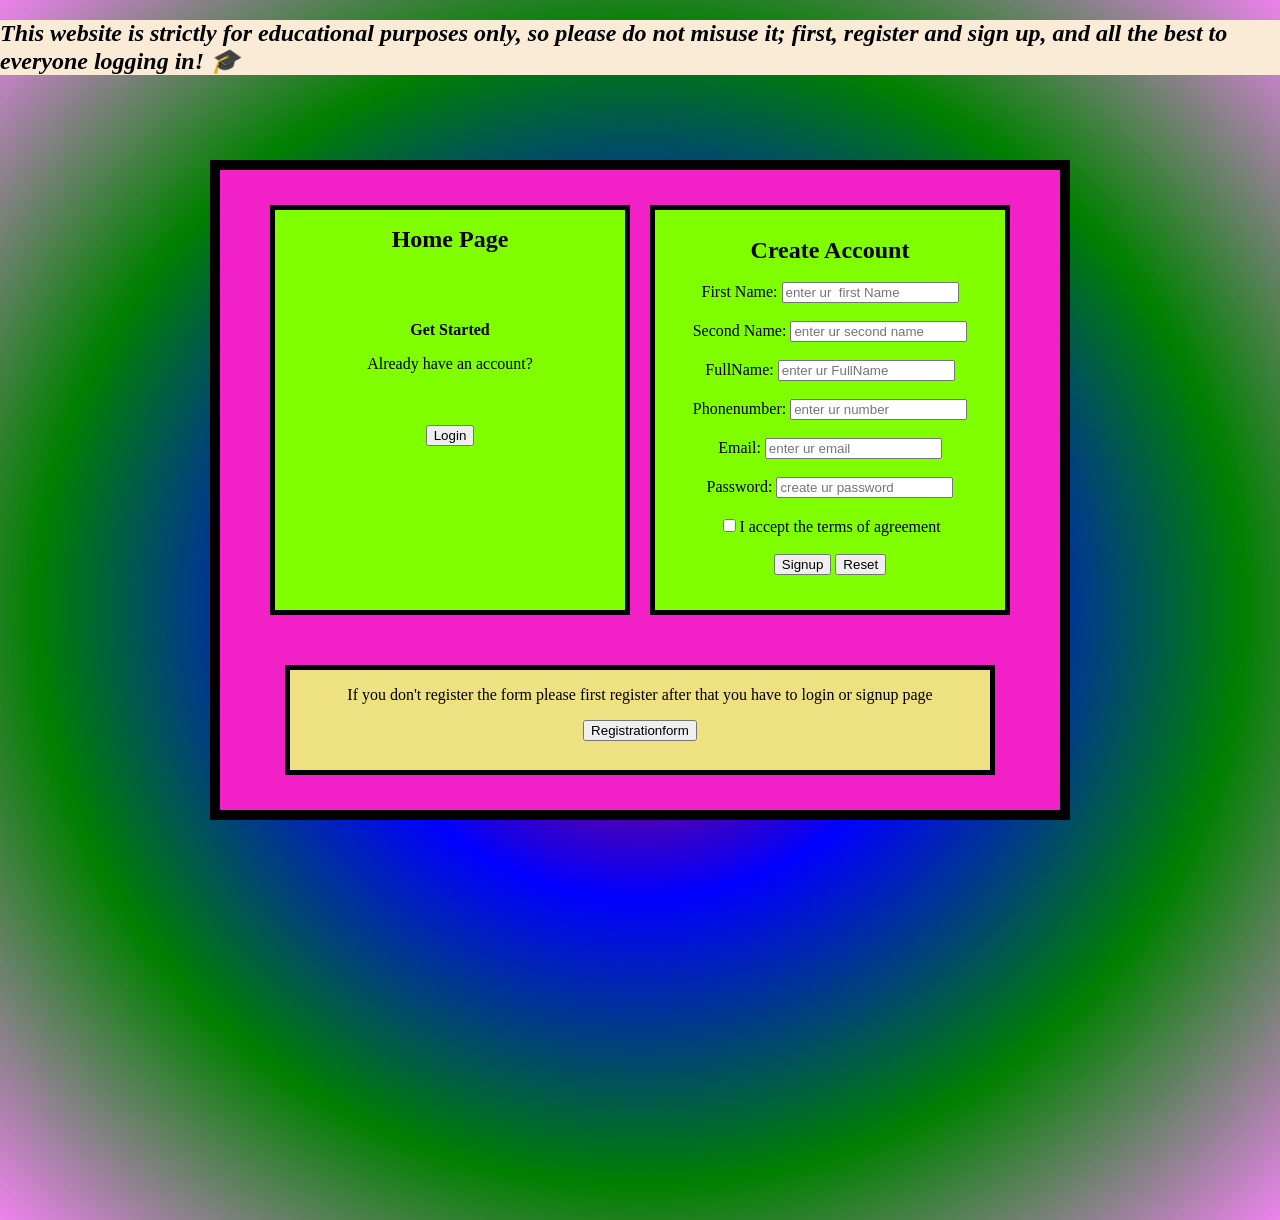
<file: index.html>
<!DOCTYPE html>
<html lang="en">
<head>
    <meta charset="UTF-8">
    <meta name="viewport" content="width=device-width, initial-scale=1.0">
    <title>Document</title>
    <link rel="stylesheet" href="style.css">
</head>
<body>
  <h2><i>This website is strictly for educational purposes only, so please do not misuse it; first, register and sign up, and all the best to everyone logging in! 🎓</i></h2>
    <center><div class="container">
      
        <div>
                <p><b style="font-size: x-large;">Home Page</b></p>
                <br><br>
        <p><b>Get Started</b></p>
        <p>Already have an account?</p><br><br>
        <a href="#message">
        <button>Login</button></a><br><br>
        <span id="message">You are not registered</span>
      </div>
        <div><b style="font-size: x-large;"><br>Create Account</b><br><br>
        <form action="signup.html">
      <label for="text"> First Name:</label>
        <input type="text" name="Name" placeholder="enter ur  first Name" required><br><br>
        <label for="text">Second Name:</label>
        <input type="text" name="name" placeholder="enter ur second name" required><br><br>
        <label for="text">FullName:</label>
        <input type="text" name="FullName" placeholder="enter ur FullName" required><br><br>
        <label for="number">Phonenumber:</label>
        <input type="number" name="Phonenumber" placeholder="enter ur number" required><br><br>
        <label for="email">Email:</label>
        <input type="email" name="Email" placeholder="enter ur email" required><br><br>
         <label for="password">Password:</label>
        <input type="password" name="password" placeholder="create ur password" required><br><br>
        <input type="checkbox"required >I accept the terms of agreement<br><br>
        <button type="signup">Signup</button>
    <button type="reset">Reset</button><br><br></div></form>
        <span class="regi"><p>If you don't register the form please first register after that you have to login or signup page</p>
         <form action="registration.html" method="get">
            <button type="registrationform">Registrationform</button>
         </form></span>
    </div>
  </center>
    
</body>
</html>
</file>
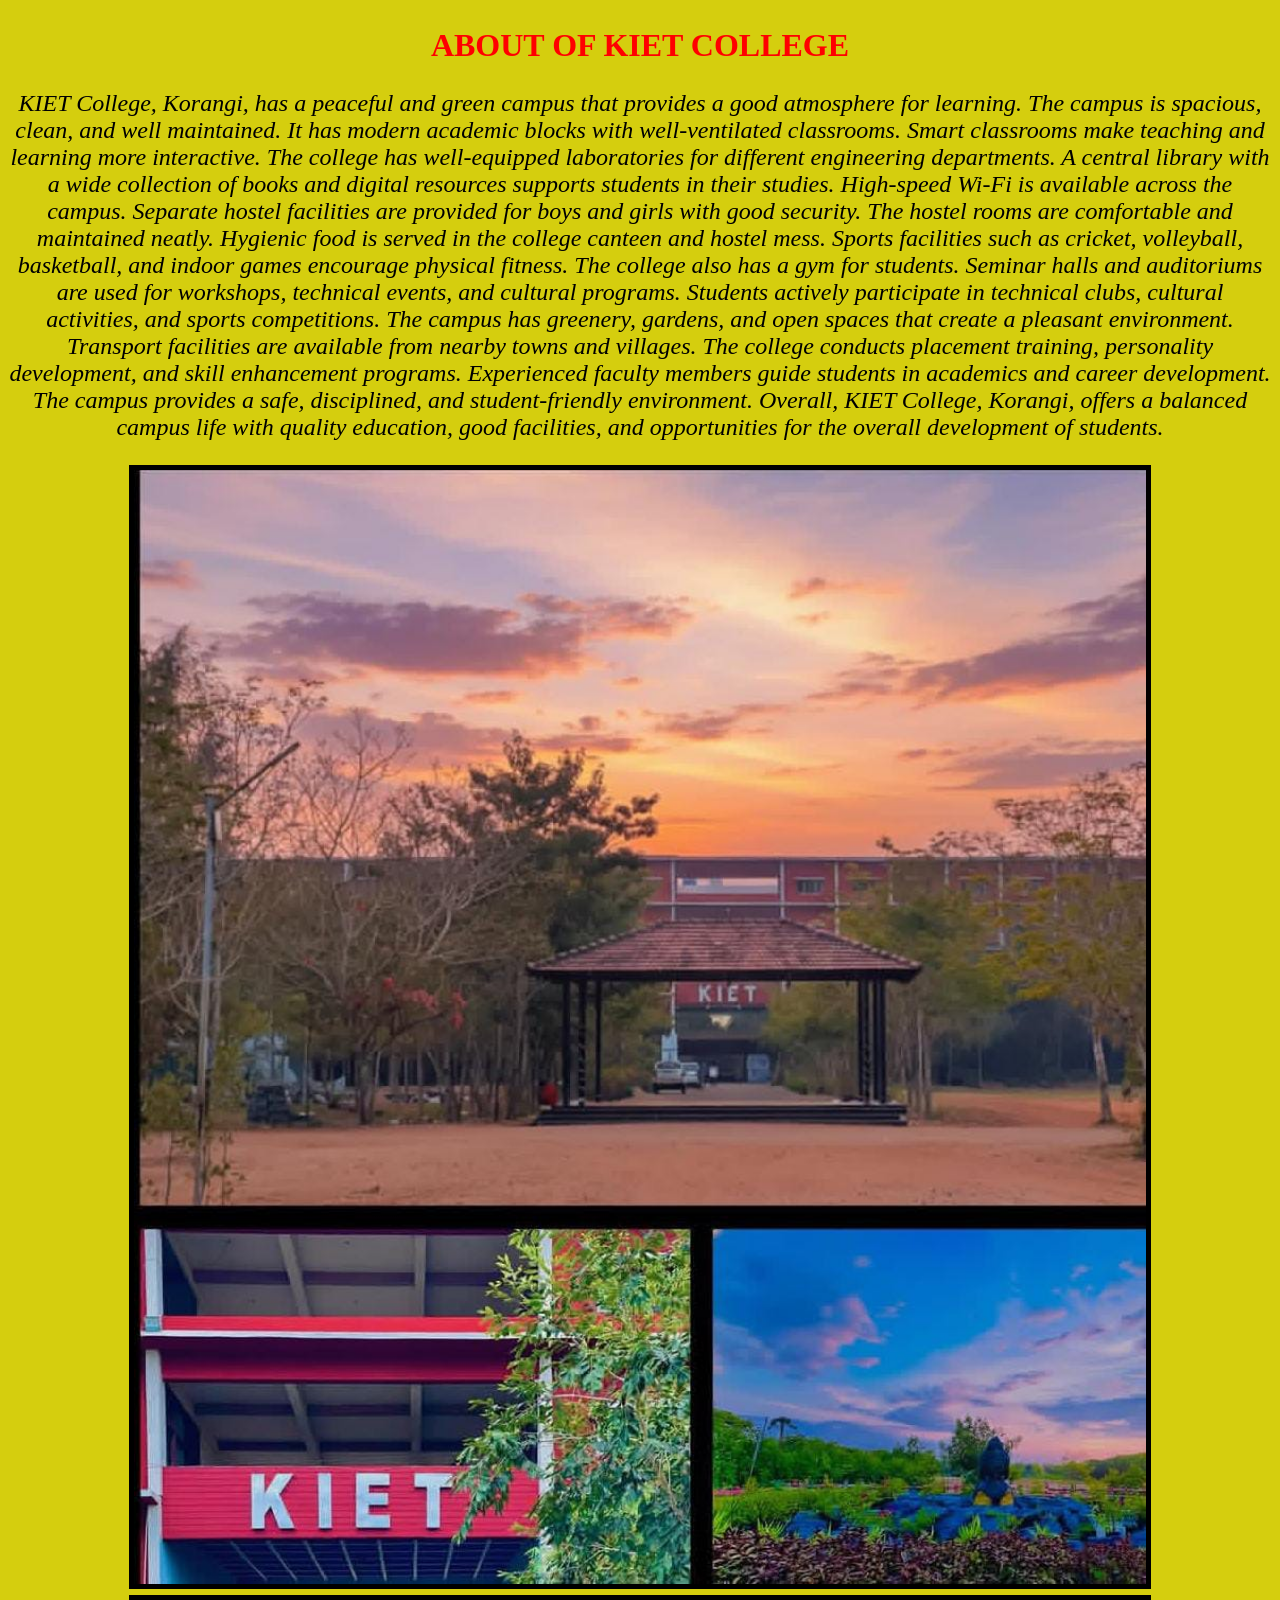
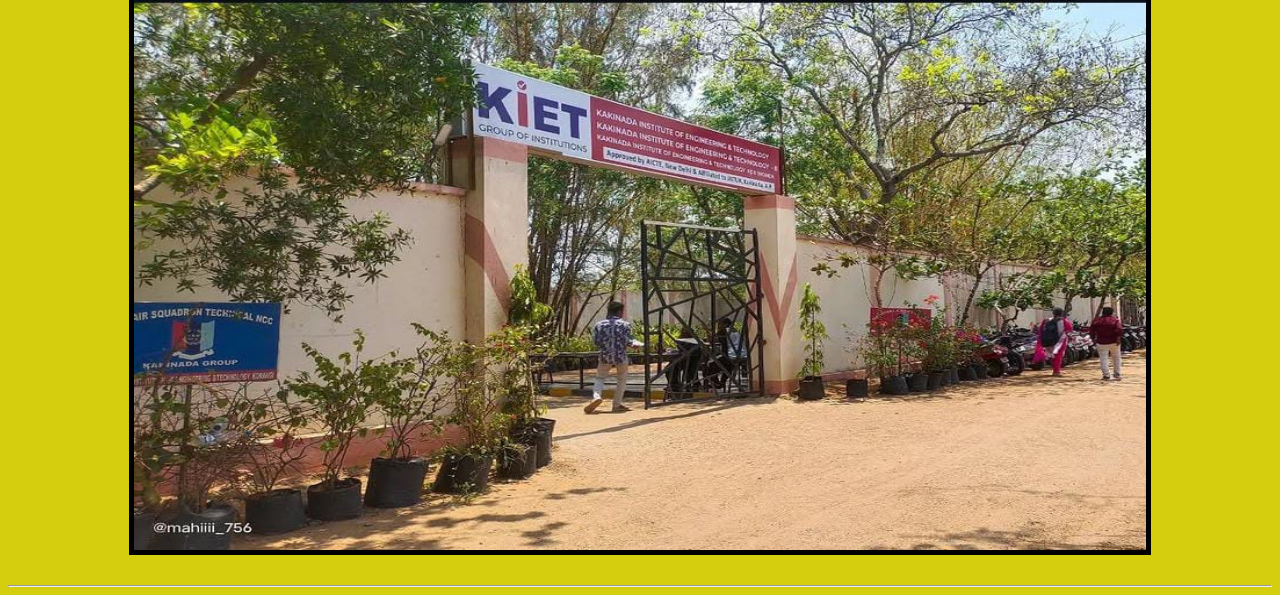
<file: about.html>
<!DOCTYPE html>
<html lang="en">
<head>
    <meta charset="UTF-8">
    <meta name="viewport" content="width=device-width, initial-scale=1.0">
    <title>Document</title>
</head>
<style>
    body{
    background-color: rgb(213, 206, 14);
    text-align: center;
}
i{
    
    font-size: x-large;
}
h2{
    color: red;
    font-size: xx-large;
}
img,video{
 width: 80%;
}
</style>
<body>
    <div>
<h2>ABOUT OF KIET COLLEGE</h2>
<i>KIET College, Korangi, has a peaceful and green campus that provides a good atmosphere for learning. The campus is spacious, clean, and well maintained. It has modern academic blocks with well-ventilated classrooms. Smart classrooms make teaching and learning more interactive. 
    The college has well-equipped laboratories for different engineering departments. A central library with a wide collection of books and digital resources supports students in their studies. High-speed Wi-Fi is available across the campus. Separate hostel facilities are provided for boys and girls with good security. The hostel rooms are comfortable and maintained neatly. Hygienic food is served in the college canteen and hostel mess. Sports facilities such as cricket, volleyball, basketball, and indoor games encourage physical fitness. The college also has a gym for students. Seminar halls and auditoriums are used for workshops, technical events, and cultural programs. Students actively participate in technical clubs, cultural activities, and sports competitions. The campus has greenery, gardens, and open spaces that create a pleasant environment. Transport facilities are available from nearby towns and villages. The college conducts placement training, personality development, and skill enhancement programs. Experienced faculty members guide students in academics and career development. 
The campus provides a safe, disciplined, and student-friendly environment. Overall, KIET College, Korangi, offers a balanced campus life with quality education, good facilities, and opportunities for the overall development of students.</p>
</i>

<img src="WhatsApp Image 2026-07-22 at 1.34.08 PM (1).jpeg" width="500px" style="border: 5px solid black;" alt="Not found">
<img src="WhatsApp Image 2026-07-22 at 1.34.08 PM.jpeg"width="508px" height="550px" style="border: 5px solid black;" alt="Not found"><br><br>
<hr>
</div>
</body>
</html>
</file>
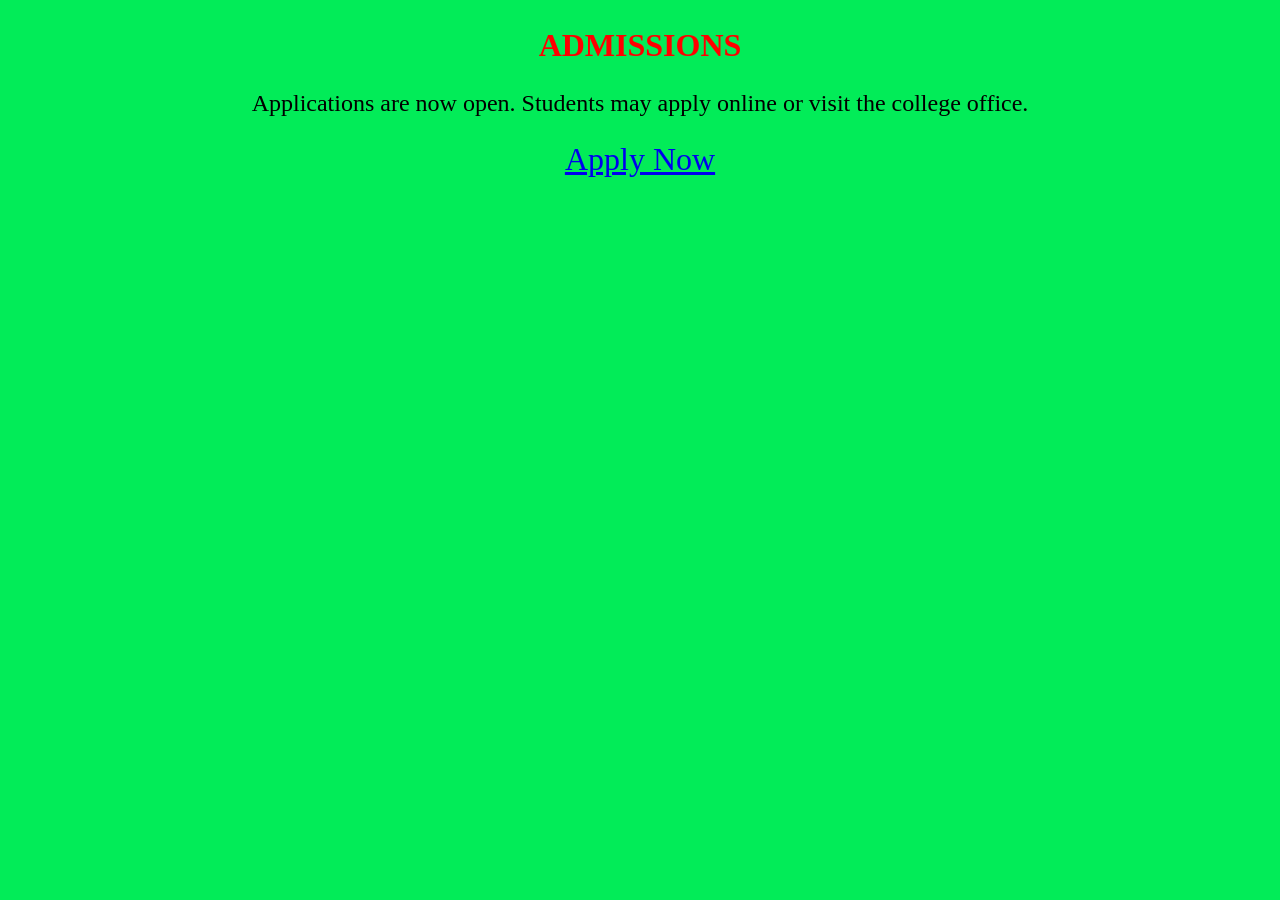
<file: admissions.html>
<!DOCTYPE html>
<html lang="en">
<head>
    <meta charset="UTF-8">
    <meta name="viewport" content="width=device-width, initial-scale=1.0">
    <title>Document</title>
</head>
<style>
    body{
    background-color: rgb(2, 236, 88);
     font-size:xx-large;
     text-align: center;

}
p{
    
    font-size: x-large;
}
h2{
    color: red;
    font-size: xx-large;
}
img,video{
 width: 80%;
}
</style>
<body>
    <h2 >ADMISSIONS</h2> 
<p>Applications are now open. Students may apply online or visit the college office.</p>
<a href="application.html">Apply Now</a>
    
</body>
</html>
</file>
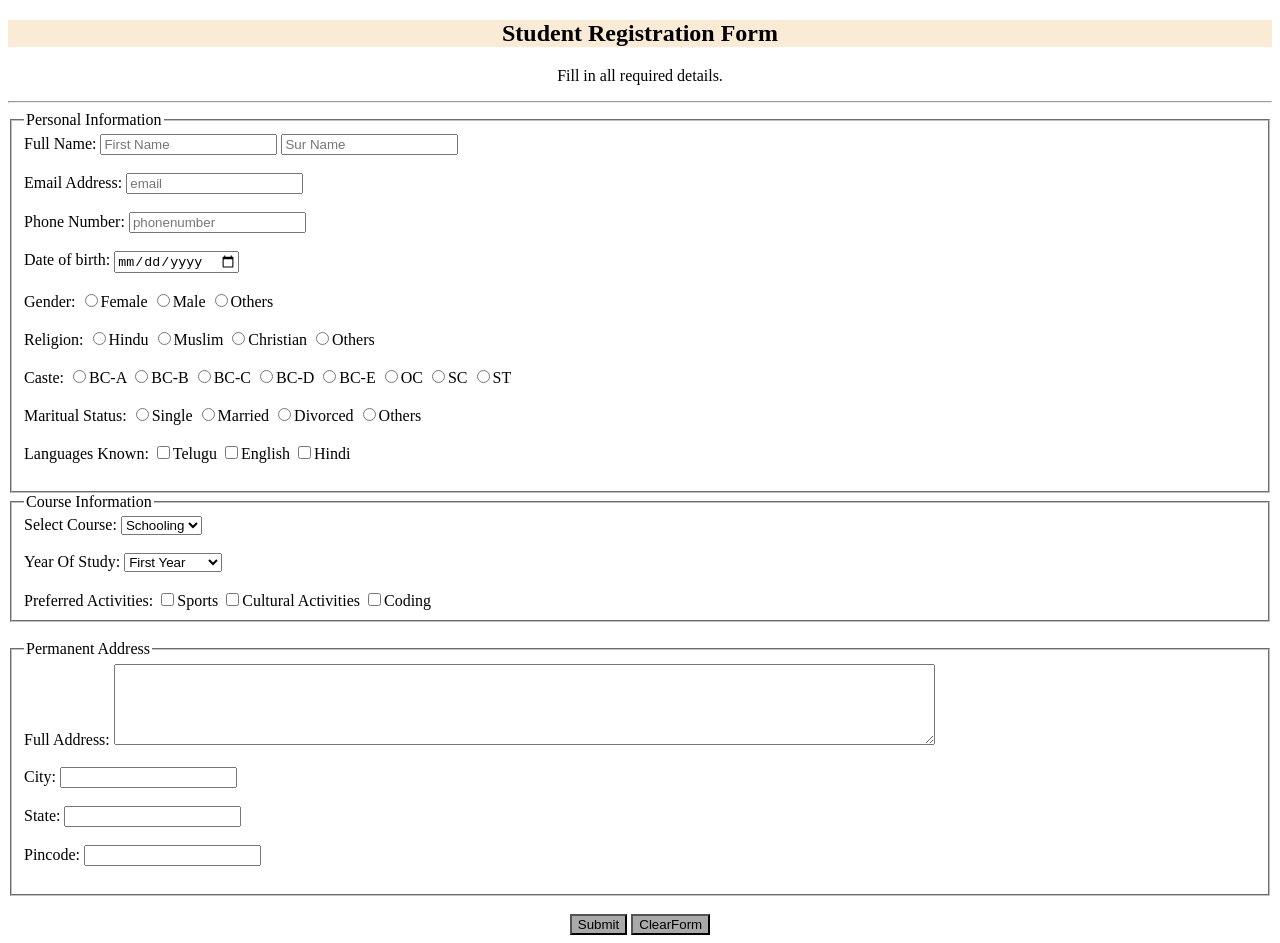
<file: application.html>
<!DOCTYPE html>
<html lang="en">
<head>
    <meta charset="UTF-8">
    <meta name="viewport" content="width=device-width, initial-scale=1.0">
    <title>Application form</title>
</head>
<body>
   <center><h2 style="background-color: antiquewhite;">Student Registration Form</h2>
   <p>Fill in all required details.</p><hr></center>
<form action="submitted.html" method="get">
      
   <fieldset>
  <legend>Personal Information</legend>

  <label>Full Name:</label>
  <input type="text" placeholder="First Name">
   <input type="text" placeholder="Sur Name">
   <br><br>
    <label>Email Address:</label>
  <input type="email" placeholder="email" required>
  <br><br>
   <label>Phone Number:</label>
  <input type="number" placeholder="phonenumber" required>
  <br><br>
  <label>Date of birth:</label>
  <input type="date" >
    <br><br>
    <label>Gender:</label>
  <input type="radio" name="Gender" value="fem" >Female
  <input type="radio"  name="Gender" value="mal">Male
  <input type="radio" name="Gender"value="cus">Others<br><br>
 
  <label>Religion:</label>
  <input type="radio" name="Religion" value="Hindu" >Hindu
  <input type="radio" name="Religion" value="Muslim" >Muslim
  <input type="radio" name="Religion" value="Christian" >Christian
  <input type="radio" name="Religion" value="Others" >Others
  <br><br>
  <label>Caste:</label>
  <input type="radio" name="Caste" value="BC-A" >BC-A
   <input type="radio" name="Caste" value="BC-B" >BC-B
   <input type="radio" name="Caste" value="BC-C" >BC-C
  <input type="radio" name="Caste" value="BC-D" >BC-D
   <input type="radio" name="Caste" value="BC-E" >BC-E
    <input type="radio" name="Caste" value="OC" >OC
     <input type="radio" name="Caste" value="SC" >SC
      <input type="radio" name="Caste" value="ST" >ST
  <br><br>
   <label>Maritual Status:</label>
  <input type="radio" name="Maritual Status" value="Single" >Single
  <input type="radio"  name="Maritual Status" value="Married">Married
  <input type="radio" name="Maritual Status"value="Divorced">Divorced
  <input type="radio" name="Maritual Status" value="Others" >Others
   <br><br>
  <label>Languages Known:</label>
  <input type="checkbox" name="Languages Known" value="Telugu" >Telugu
  <input type="checkbox" name="Languages Known" value="English" >English
  <input type="checkbox" name="Languages Known" value="Hindi" >Hindi
   <br><br>
   
</fieldset>

<fieldset>
  <legend>Course Information</legend>

  <label>Select Course:</label>
  <select>
  <option>Schooling
  </option>
   <option>Diploma
  </option>
   <option>Btech
  </option>
   <option>MTECH
  </option>
   <option>MBA
  </option>

  
  </select>  <br>  <br>
<label>Year Of Study:</label>
  <select>
  <option>First Year
  </option>
   <option>Second Year
  </option>
   <option>Third Year
  </option>
   <option>FourtH Year
  </option>
   <option>Completed
  </option>
  </select>
<br><br>
  <label>Preferred Activities:</label>
  <input type="checkbox" name="Preferred Activites" value="sports">Sports
  <input type="checkbox" name="Preferred Activites"value="Cultural Activities">Cultural Activities
  <input type="checkbox" name="Preferred Activites" value="Coding">Coding
</fieldset>
<br>
<fieldset>
    <legend>Permanent Address</legend>
<label>Full Address:</label>
    <textarea rows="5" cols="100"></textarea><br><br>
    <label>City:</label>
   <input type="text"><br><br>
   <label>State:</label>
   <input type="text"><br><br>
   <label>Pincode:</label>
   <input type="number"><br><br>
</fieldset>
<br>
<center>
    <button style="background-color: darkgray;">Submit</button>
<button style="background-color: darkgray;">ClearForm</button>
</center>

   </form>
   
   
</body>
</html>
</file>
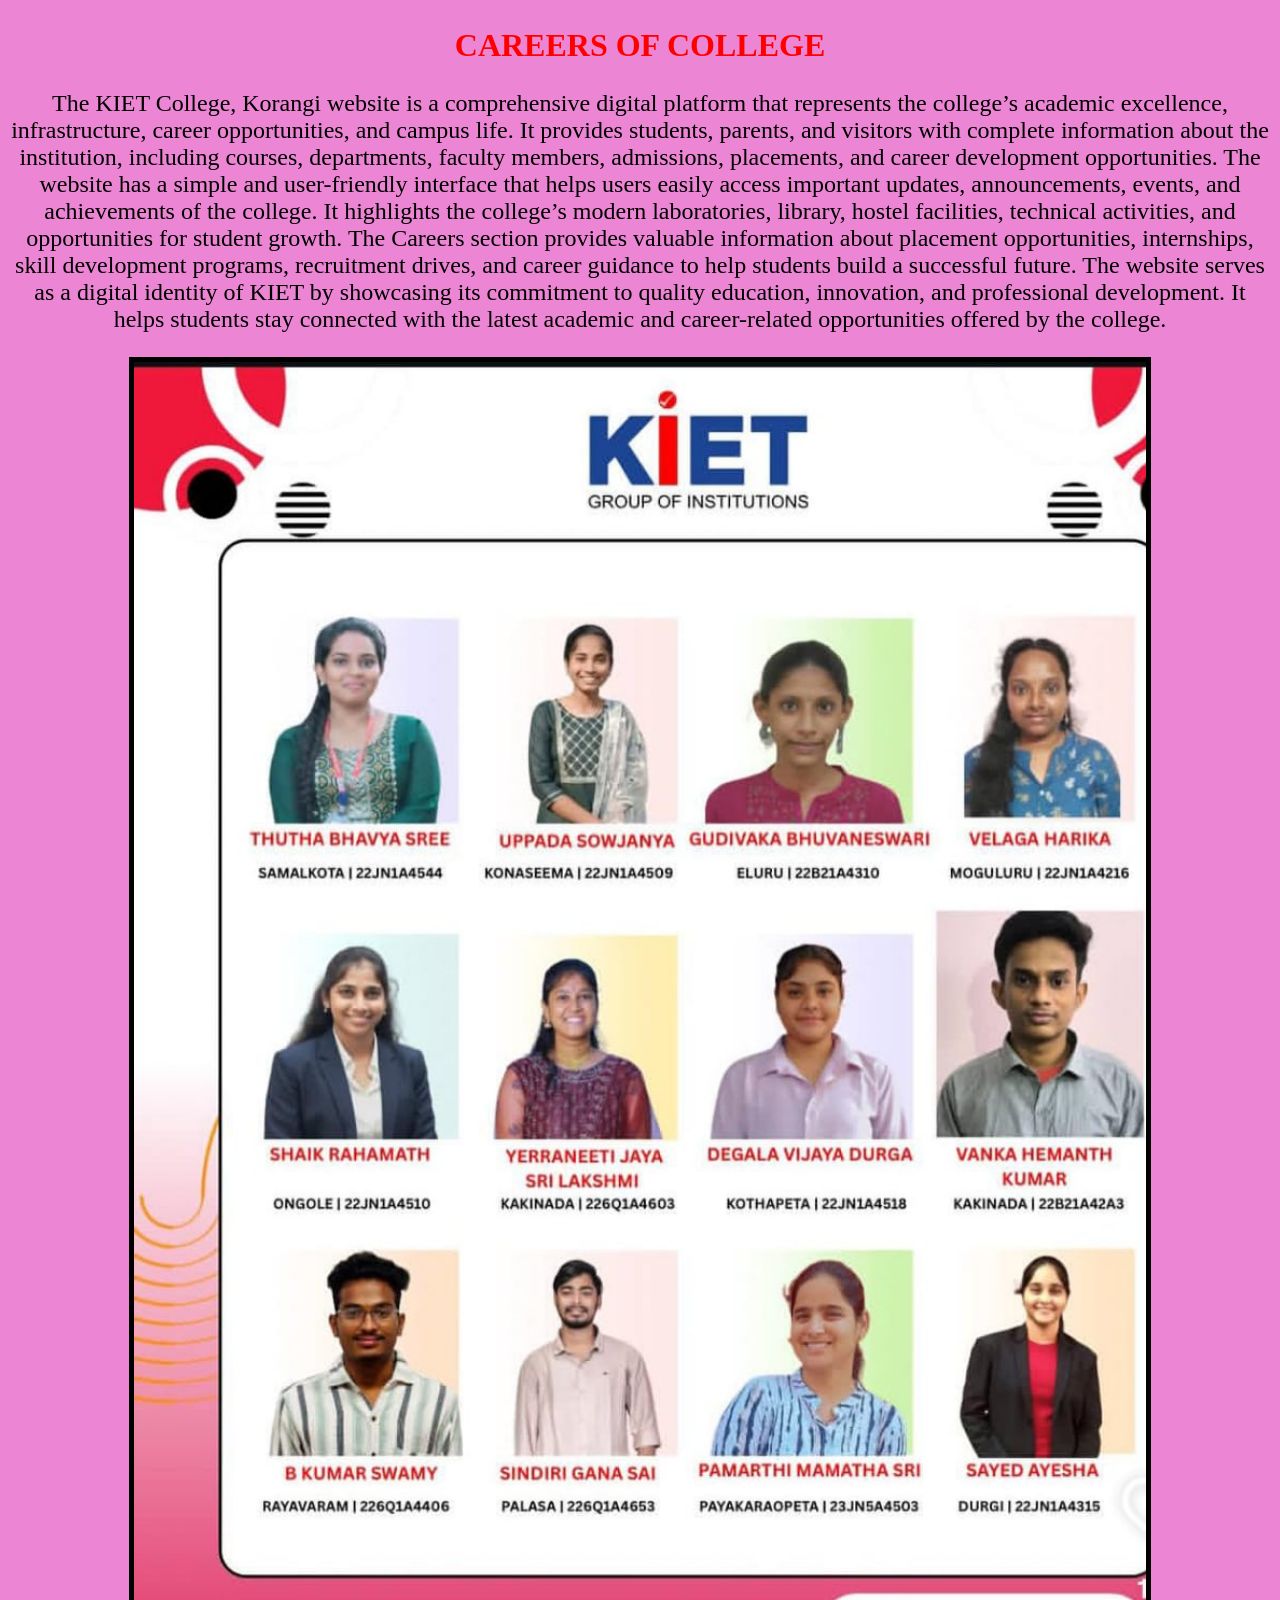
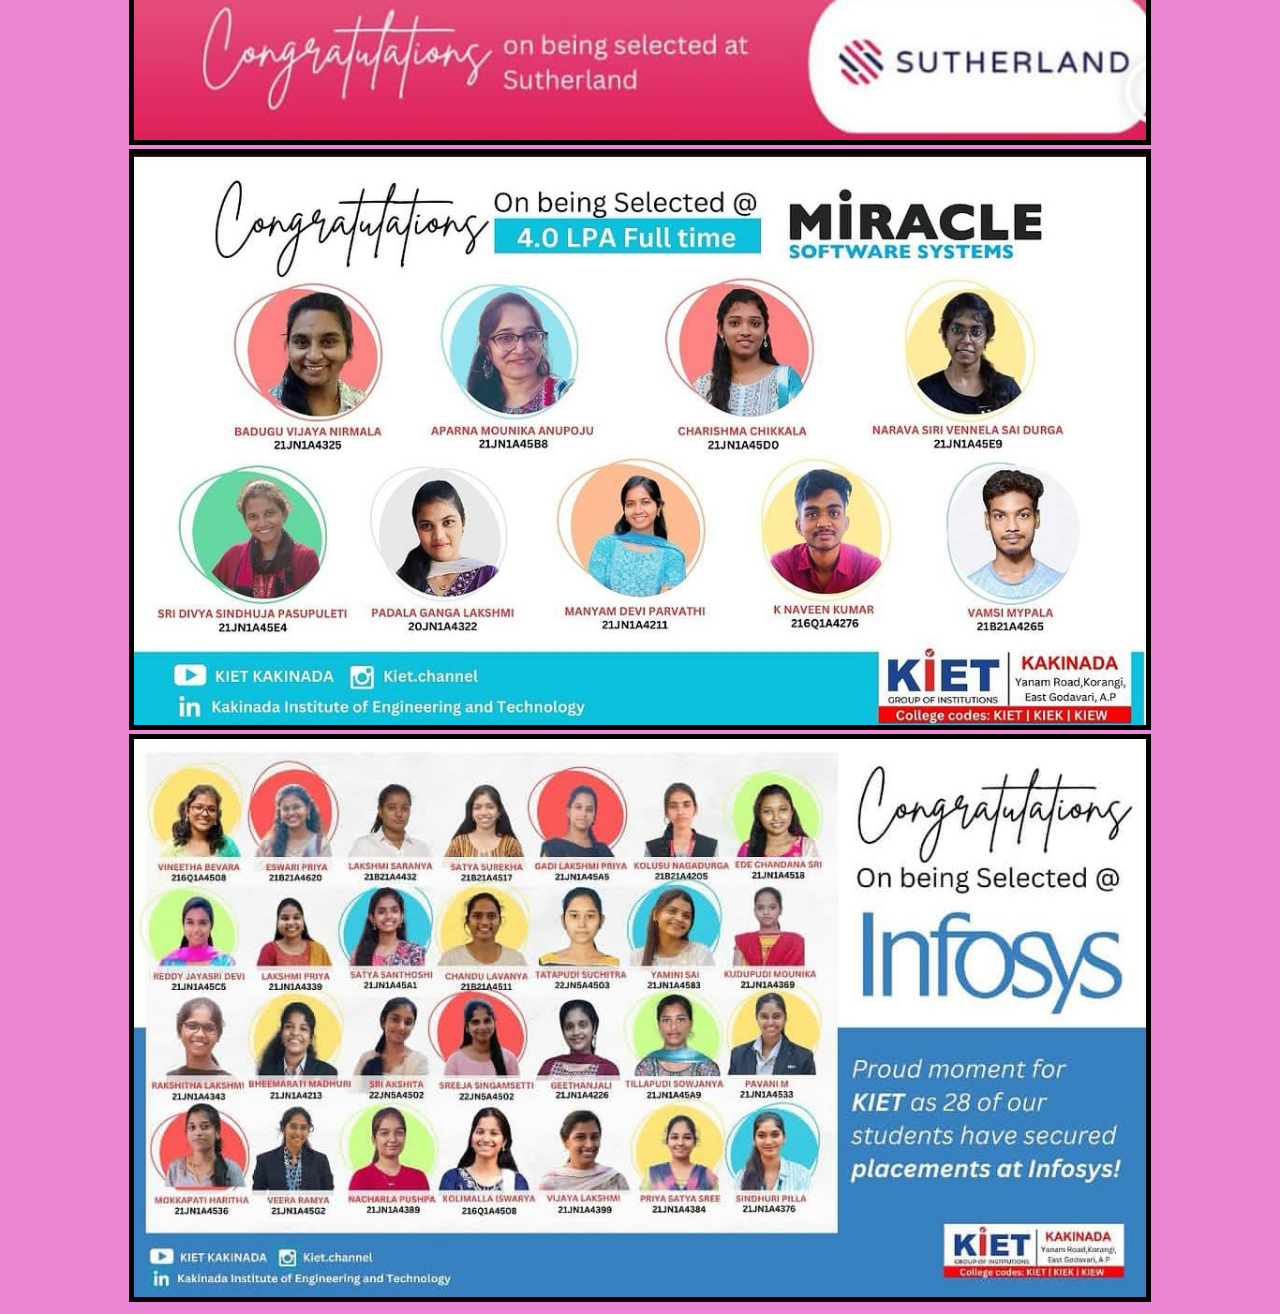
<file: careers.html>
<!DOCTYPE html>
<html lang="en">
<head>
    <meta charset="UTF-8">
    <meta name="viewport" content="width=device-width, initial-scale=1.0">
    <title>Document</title>
</head>
<style>
    body{
    background-color: rgb(236, 133, 212);
    text-align: center;
}
p{
    
    font-size: x-large;
}
h2{
    color: red;
    font-size: xx-large;
}
img,video{
 width: 80%;
}
</style>
<body>
    <h2 >CAREERS OF COLLEGE</h2>
<p>The KIET College, Korangi website is a comprehensive digital platform that represents the college’s academic excellence, infrastructure, career opportunities, and campus life. It provides students, parents, and visitors with complete information about the institution, including courses, departments, faculty members, admissions, placements, and career development opportunities. The website has a simple and user-friendly interface that helps users easily access important updates, announcements, events, and achievements of the college. It highlights the college’s modern laboratories, library, hostel facilities, technical activities, and opportunities for student growth. The Careers section provides valuable information about placement opportunities, internships, skill development programs, recruitment drives, and career guidance to help students build a successful future. The website serves as a digital identity of KIET by showcasing its commitment to quality education, innovation, and professional development. It helps students stay connected with the latest academic and career-related opportunities offered by the college.</p>
<img src="placements.jpeg" width="300px" style="border: 5px solid black;" alt="Not found">
<img src="placement-2.jpeg" width="730px" style="border: 5px solid black;" alt="Not found">
<img src="placement-3.jpeg" width="1050px" style="border: 5px solid black;" alt="Not found">


    
</body>
</html>
</file>
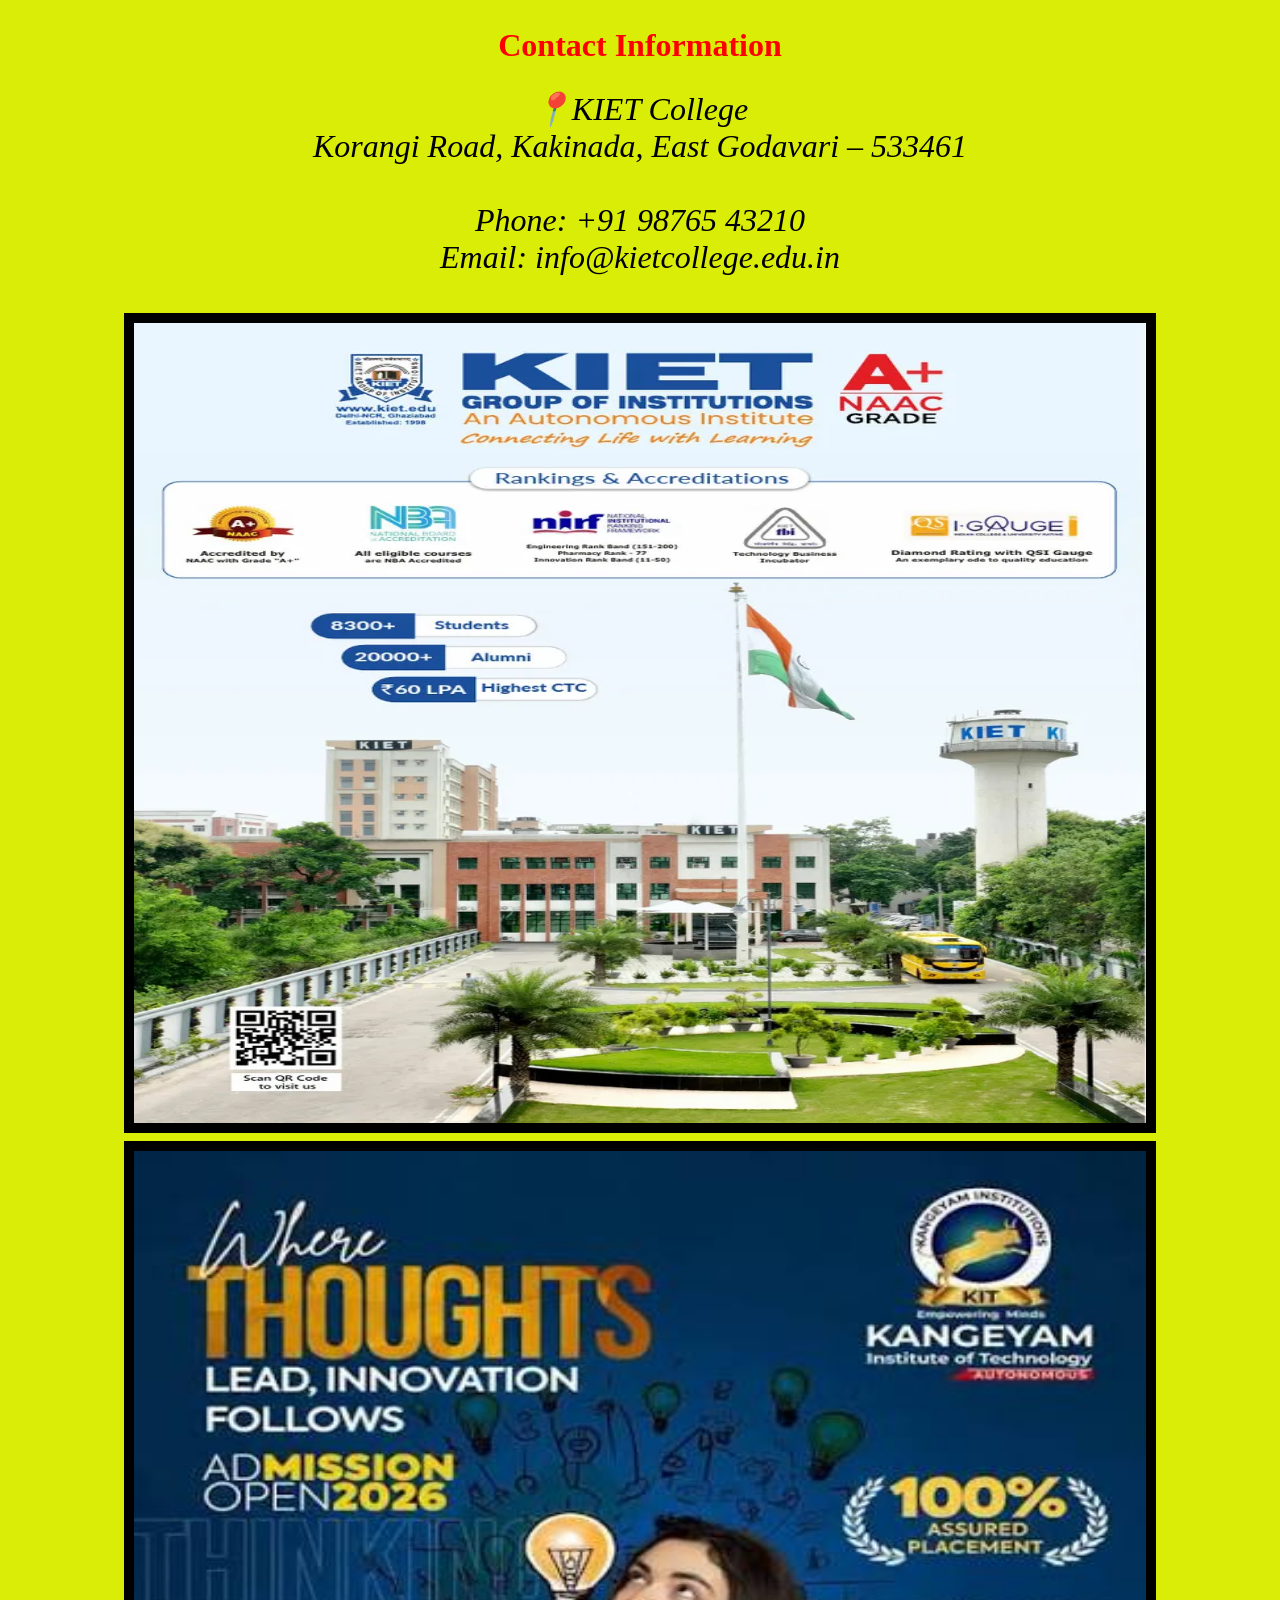
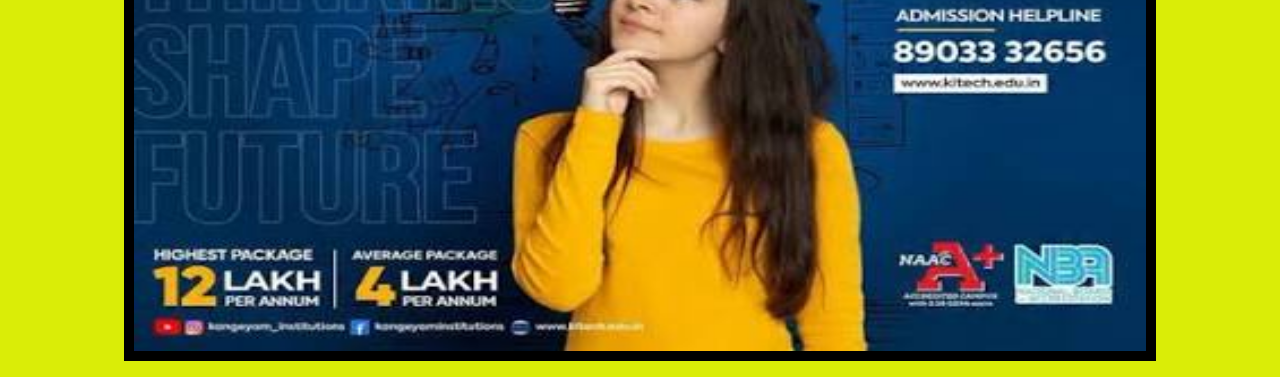
<file: contact.html>
<!DOCTYPE html>
<html lang="en">
<head>
    <meta charset="UTF-8">
    <meta name="viewport" content="width=device-width, initial-scale=1.0">
    <title>Document</title>
</head>
<style>
    body{
    background-color: rgb(218, 237, 7);
     font-size:xx-large;
     text-align: center;

}
p{
    
    font-size: x-large;
}
h2{
    color: red;
    font-size: xx-large;
}
img,video{
 width: 80%;
}
</style>
<body>
    <section >
    <h2 >Contact Information</h2>
    <address>
    📍KIET College<br>
    Korangi Road, Kakinada, East Godavari – 533461<br><br>
    Phone: +91 98765 43210<br>
    Email: info@kietcollege.edu.in
  </address><br>
  <img src="logoend.webp" width="400px" height="800px" border="10px solid black">
  <img src="kiet.jpg" width="400px" height="800px" border="10px solid black">
</section>
</body>
</html>
</file>
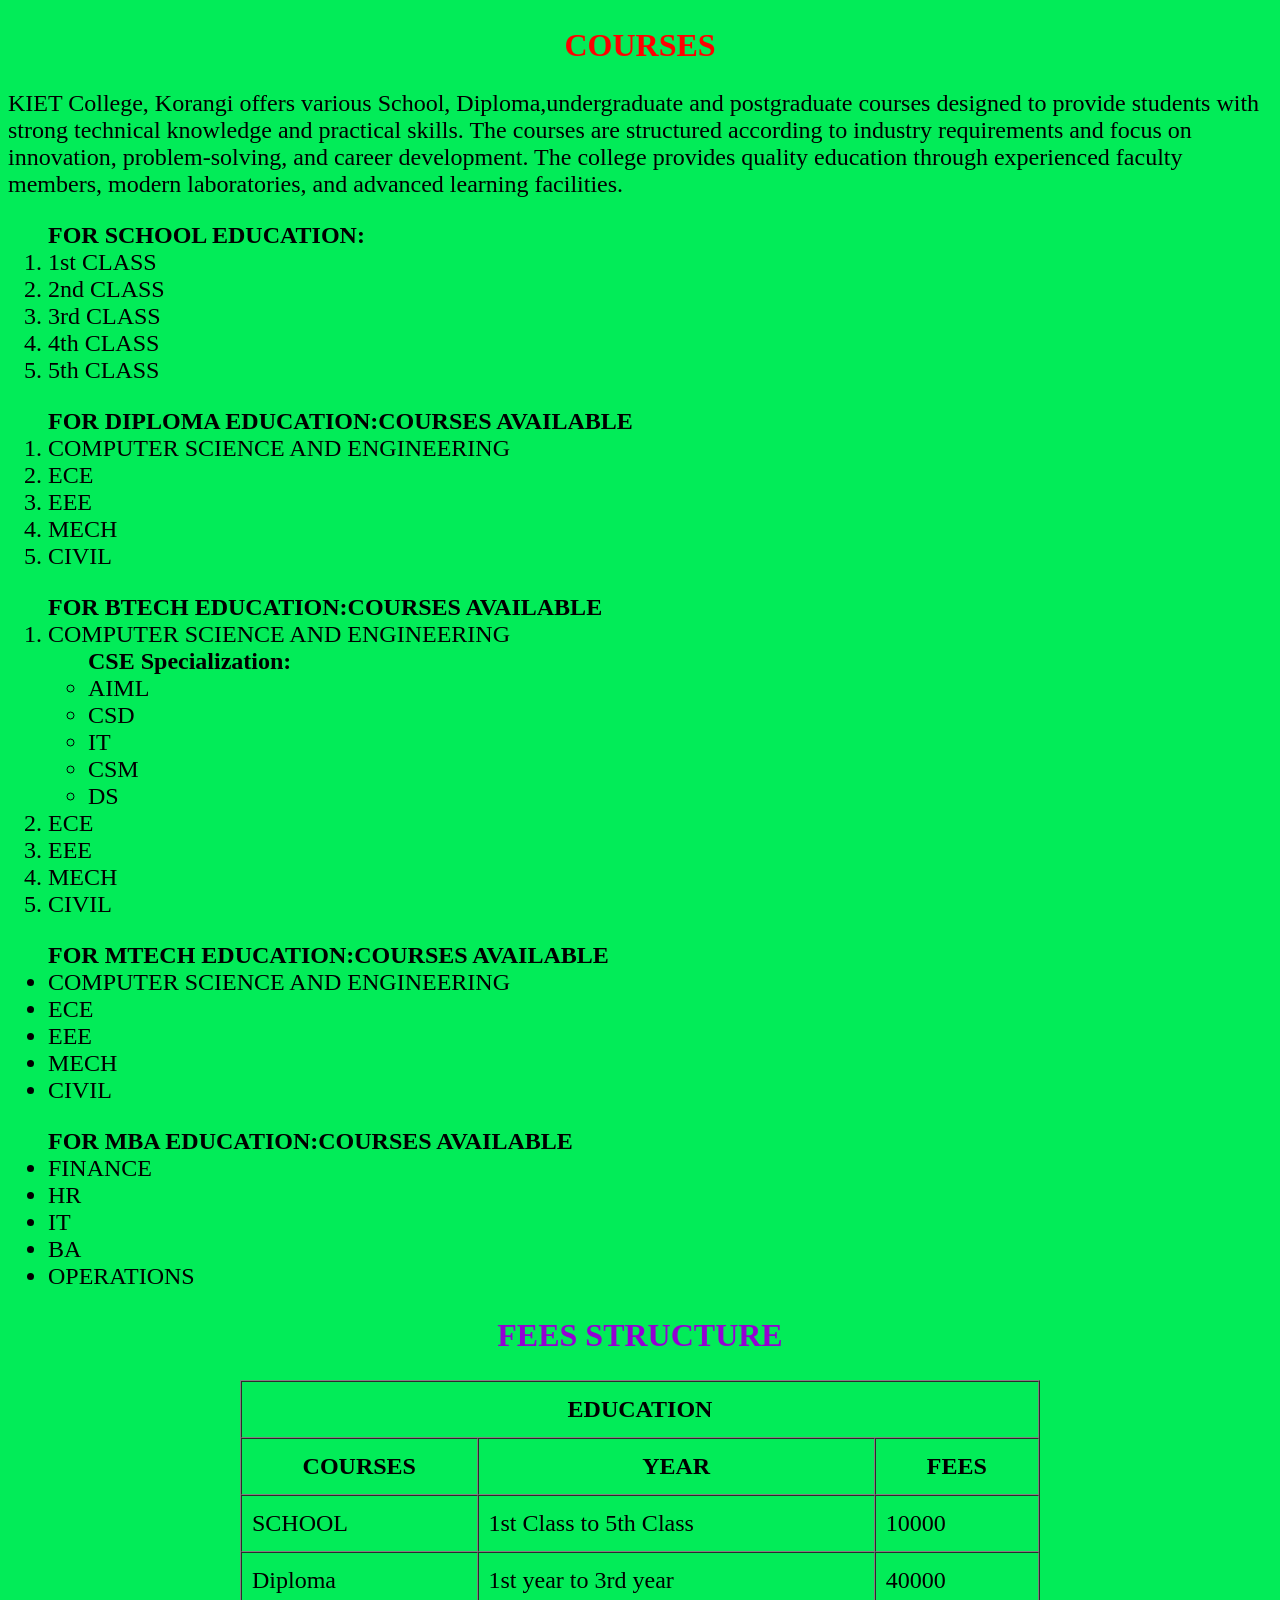
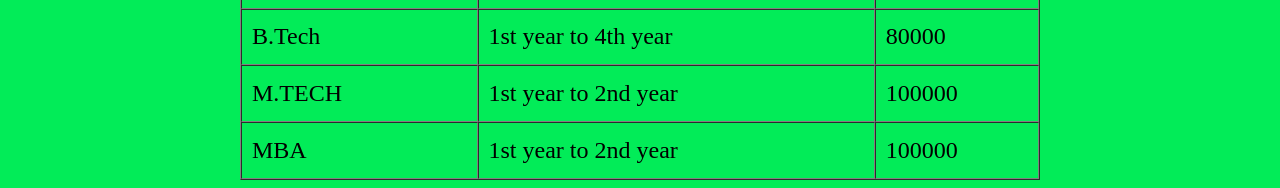
<file: courses.html>
<!DOCTYPE html>
<html lang="en">
<head>
    <meta charset="UTF-8">
    <meta name="viewport" content="width=device-width, initial-scale=1.0">
    <title>Document</title>
</head>
<style>
    body{
    background-color: rgb(2, 236, 88);
     font-size: x-large;

}
p{
    
    font-size: x-large;
}
h2{
    color: red;
    font-size: xx-large;
}
img,video{
 width: 80%;
}
</style>
<body>
    <center><h2>COURSES</h2></center>
<p>KIET College, Korangi offers various School, Diploma,undergraduate and postgraduate courses designed to provide students with strong technical knowledge and practical skills. The courses are structured according to industry requirements and focus on innovation, problem-solving, and career development. The college provides quality education through experienced faculty members, modern laboratories, and advanced learning facilities.</p>

</center>
<ol><b>FOR SCHOOL EDUCATION:</b>
    <br>
    <li>1st CLASS</li>
    <li>2nd CLASS</li>
    <li>3rd CLASS</li>
    <li>4th CLASS</li>
    <li>5th CLASS</li>
</ol>
<ol><b>FOR DIPLOMA EDUCATION:COURSES AVAILABLE</b>
    <br>
    <li>COMPUTER SCIENCE AND ENGINEERING</li>
    <li>ECE</li>
    <li>EEE</li>
    <li>MECH</li>
    <li>CIVIL</li>
</ol>
<ol><b>FOR BTECH EDUCATION:COURSES AVAILABLE</b>
    <br>
    <li>COMPUTER SCIENCE AND ENGINEERING</li>
    <ul><b>CSE Specialization:</b>
        <li>AIML</li>
         <li>CSD</li>
          <li>IT</li>
           <li>CSM</li>
            <li>DS</li>
    </ul>
    <li>ECE</li>
    <li>EEE</li>
    <li>MECH</li>
    <li>CIVIL</li>
</ol>
<ul><b>FOR MTECH EDUCATION:COURSES AVAILABLE</b>
    <br>
    <li>COMPUTER SCIENCE AND ENGINEERING</li>
    <li>ECE</li>
    <li>EEE</li>
    <li>MECH</li>
    <li>CIVIL</li>
    </ul>
    <ul><b>FOR MBA EDUCATION:COURSES AVAILABLE</b>
    <br>
    <li>FINANCE</li>
    <li>HR</li>
    <li>IT</li>
    <li>BA</li>
    <li>OPERATIONS</li>
    </ul>
    <center><h2 style="color: darkviolet;" id="FEES">FEES STRUCTURE</h2> 
<table border="1" cellspacing="0" cellpadding="10" width="800" height="400">
    <tr>
        <th colspan="3">
            EDUCATION
        </th>
    </tr>

    <tr >
        <th >COURSES</th>
        <th>YEAR</th>
        <th>FEES</th>
    </tr>
    <tr>
        <td>SCHOOL</td>
        <td>1st Class to 5th Class</td>
        <td>10000</td>
    </tr>
     <tr>
        <td>Diploma</td>
        <td>1st year to 3rd year</td>
        <td>40000</td>
    </tr>
    <tr>
        <td>B.Tech</td>
        <td>1st year to 4th year</td>
        <td>80000</td>
    </tr>
     <tr>
        <td>M.TECH</td>
        <td>1st year to 2nd year</td>
        <td>100000</td>
    </tr>
    <tr>
        <td>MBA</td>
        <td>1st year to 2nd year</td>
        <td>100000</td>
    </tr>
</table>
</body>
</html>
</file>
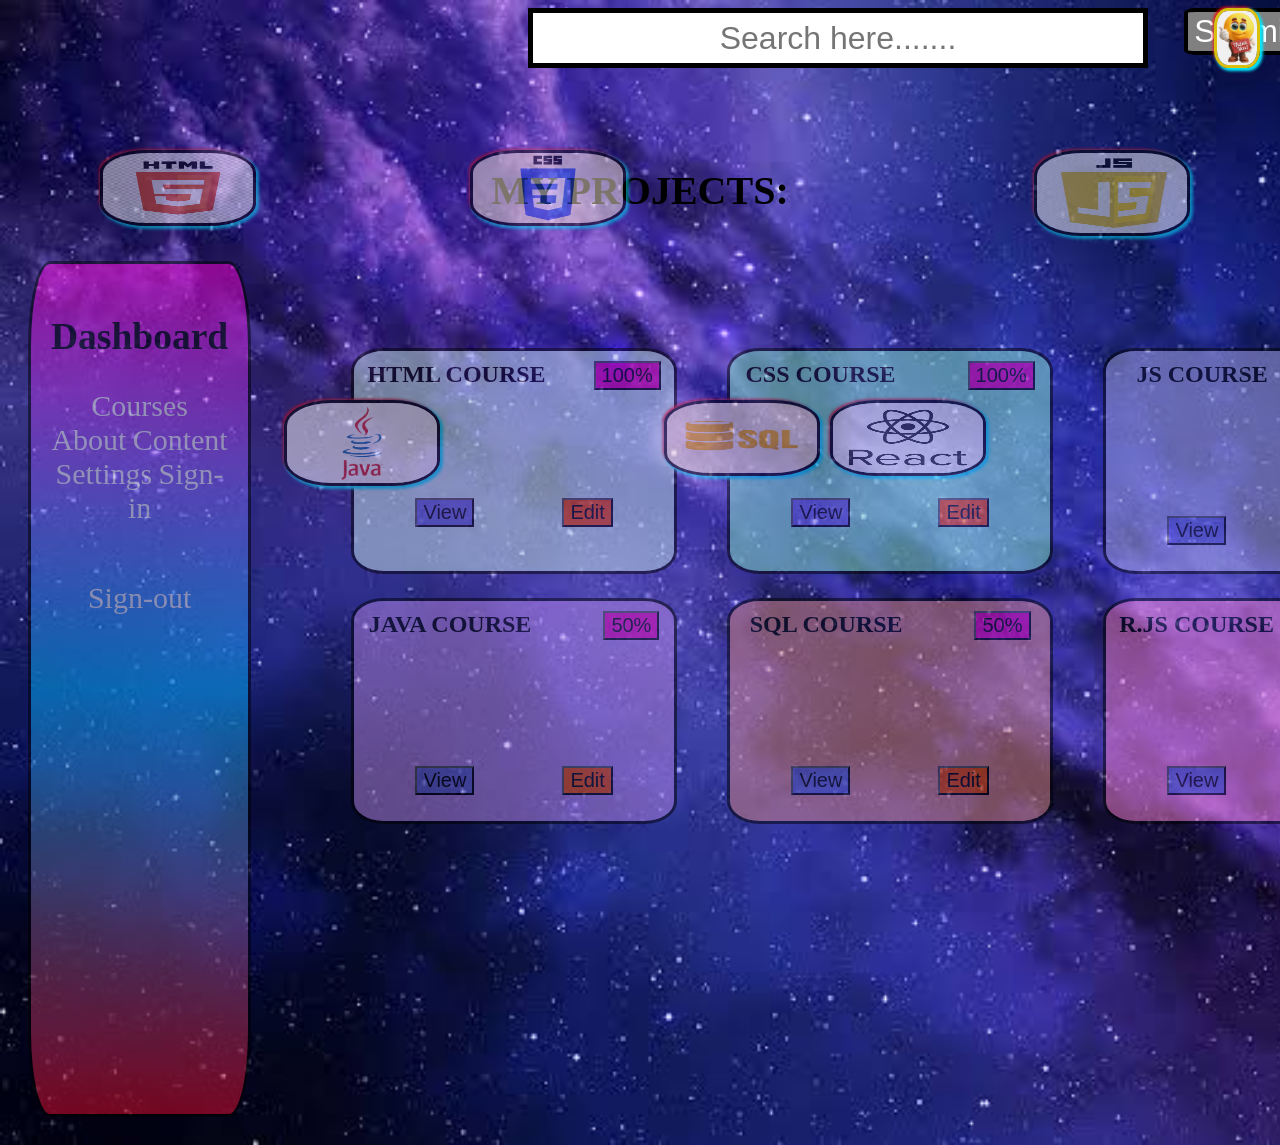
<file: dashboard.html>
<!DOCTYPE html>
<html lang="en">
<head>
    <meta charset="UTF-8">
    <meta name="viewport" content="width=device-width, initial-scale=1.0">
    <title>Document</title>
    <link rel="stylesheet" href="dashboard.css">
</head>
<body>
  
    <div class="logo">
        
        <center> &nbsp;&nbsp;&nbsp;&nbsp;&nbsp;&nbsp;&nbsp;&nbsp;&nbsp;&nbsp;&nbsp;&nbsp;&nbsp;&nbsp;&nbsp;&nbsp;&nbsp;&nbsp;&nbsp;&nbsp;&nbsp;&nbsp;&nbsp;&nbsp;&nbsp;&nbsp;&nbsp;&nbsp;&nbsp;&nbsp;&nbsp;&nbsp;&nbsp;&nbsp;&nbsp;&nbsp;&nbsp;&nbsp;&nbsp;&nbsp;&nbsp;&nbsp;&nbsp;&nbsp;&nbsp;&nbsp;&nbsp;&nbsp;&nbsp;&nbsp;&nbsp;&nbsp;&nbsp;&nbsp;&nbsp;&nbsp;&nbsp;&nbsp;&nbsp;&nbsp;&nbsp;&nbsp;&nbsp;&nbsp;&nbsp;&nbsp;&nbsp;&nbsp;&nbsp;&nbsp;&nbsp;&nbsp;&nbsp;&nbsp;&nbsp;&nbsp;&nbsp;&nbsp;&nbsp;&nbsp;&nbsp;&nbsp;&nbsp;&nbsp;&nbsp;&nbsp;&nbsp;&nbsp;&nbsp;&nbsp;&nbsp;&nbsp;&nbsp;&nbsp;&nbsp;&nbsp;&nbsp;&nbsp;&nbsp;&nbsp;&nbsp;&nbsp;&nbsp;&nbsp;&nbsp;&nbsp;&nbsp;&nbsp;<input type="text" placeholder="Search here.......">&nbsp;&nbsp;&nbsp;&nbsp;&nbsp;
            &nbsp;&nbsp;&nbsp;
            
            
            <button class="btn">Submit</button>
<img src="signup.jpg"></div></center><br><br><br><br>

       <h1>MY PROJECTS:</h1>
<div class="header">

    
    <div class="sidebar">
<h2>Dashboard</h2>
    <a href="#courses" class="cou">Courses</a>
        <a href="#about" class="abo">About</a>
        <a href="#content" class="con">Content</a>
        <a href="#settings" class="set">Settings</a>
        <a href="#sign-in"class="sign">Sign-in</a><br><br><br>
        <a href="#sign-out"class="out">Sign-out</a>
    </div>
    

    <div class="items" >
         
        <div class="item1" id="Courses">
            <center><img src="html.png"  style="width:150px;" height="70px; "></center>
        <b><a href="https://www.w3schools.com/Html/" style="color: black; font-size: x-large;" target="_blank">HTML COURSE</a></b>&nbsp;&nbsp;&nbsp;&nbsp;&nbsp;&nbsp;&nbsp;&nbsp;&nbsp;&nbsp;&nbsp;
      
        
        <button class="butn">100%</button><br><br><br><br><br><br><br>
        
        <button class="viewbtn">View</button>&nbsp;&nbsp;&nbsp;&nbsp;&nbsp;&nbsp;&nbsp;&nbsp;&nbsp;&nbsp;&nbsp;&nbsp;&nbsp;&nbsp;&nbsp;&nbsp;&nbsp;&nbsp;&nbsp;&nbsp;&nbsp;
        <button class="editbtn">Edit</button><br><br>
      </div>

          <div class="item2">
        <center><img src="CSS-Logo-2011.png"  style="width:150px;" height="70px; "></center>
        <b><a href="https://www.w3schools.com/css/" style="color: black; font-size: x-large;" target="_blank">CSS COURSE</a></b>&nbsp;&nbsp;&nbsp;&nbsp;&nbsp;&nbsp;&nbsp;&nbsp;&nbsp;&nbsp;&nbsp;&nbsp;&nbsp;&nbsp;&nbsp;&nbsp;&nbsp;
        
        <button class="butn">100%</button><br><br><br><br><br><br><br>
        <button class="viewbtn">View</button>&nbsp;&nbsp;&nbsp;&nbsp;&nbsp;&nbsp;&nbsp;&nbsp;&nbsp;&nbsp;&nbsp;&nbsp;&nbsp;&nbsp;&nbsp;&nbsp;&nbsp;&nbsp;&nbsp;&nbsp;&nbsp;
        <button class="editbtn">Edit</button><br><br></div>
          <div class="item3">
         <center><img src="js.jpg"  style="width:150px;" height="80px; "></center>
        <b><a href="https://www.w3schools.com/js/" style="color: black; font-size: x-large;" target="_blank">JS COURSE</a></b>&nbsp;&nbsp;&nbsp;&nbsp;&nbsp;&nbsp;&nbsp;&nbsp;&nbsp;&nbsp;&nbsp;&nbsp;&nbsp;&nbsp;&nbsp;&nbsp;&nbsp;
        
        <button class="butn">80%</button><br><br><br><br><br><br><br><br>
        <button class="viewbtn">View</button>&nbsp;&nbsp;&nbsp;&nbsp;&nbsp;&nbsp;&nbsp;&nbsp;&nbsp;&nbsp;&nbsp;&nbsp;&nbsp;&nbsp;&nbsp;&nbsp;&nbsp;&nbsp;&nbsp;&nbsp;&nbsp;
        <button class="editbtn">Edit</button><br><br></div>
          <div class="item4">
        <center><img src="java.png"  style="width:150px;" height="80px; "></center>
        <b><a href="https://www.w3schools.com/java/" style="color: black; font-size: x-large;" target="_blank">JAVA COURSE</a></b>&nbsp;&nbsp;&nbsp;&nbsp;&nbsp;&nbsp;&nbsp;&nbsp;&nbsp;&nbsp;&nbsp;&nbsp;&nbsp;&nbsp;&nbsp;&nbsp;&nbsp;
        
        <button class="butn">50%</button><br><br><br><br><br><br><br><br>
        <button class="viewbtn">View</button>&nbsp;&nbsp;&nbsp;&nbsp;&nbsp;&nbsp;&nbsp;&nbsp;&nbsp;&nbsp;&nbsp;&nbsp;&nbsp;&nbsp;&nbsp;&nbsp;&nbsp;&nbsp;&nbsp;&nbsp;&nbsp;
        <button class="editbtn">Edit</button><br><br></div>
          <div class="item5">
         <center><img src="sql.png"  style="width:150px;" height="70px; "></center>
        <b><a href="https://www.w3schools.com/sql/" style="color: black; font-size: x-large;" target="_blank">SQL COURSE</a></b>&nbsp;&nbsp;&nbsp;&nbsp;&nbsp;&nbsp;&nbsp;&nbsp;&nbsp;&nbsp;&nbsp;&nbsp;&nbsp;&nbsp;&nbsp;&nbsp;&nbsp;
        
        <button class="butn">50%</button><br><br><br><br><br><br><br><br>
        <button class="viewbtn">View</button>&nbsp;&nbsp;&nbsp;&nbsp;&nbsp;&nbsp;&nbsp;&nbsp;&nbsp;&nbsp;&nbsp;&nbsp;&nbsp;&nbsp;&nbsp;&nbsp;&nbsp;&nbsp;&nbsp;&nbsp;&nbsp;
        <button class="editbtn">Edit</button><br><br></div>
          <div class="item6">
        <center><img src="react.png"  style="width:150px;" height="70px; "></center>
        <b><a href="https://www.w3schools.com/react/default.asp" style="color: black; font-size: x-large;" target="_blank">R.JS COURSE</a></b>&nbsp;&nbsp;&nbsp;&nbsp;&nbsp;&nbsp;&nbsp;&nbsp;&nbsp;&nbsp;&nbsp;&nbsp;&nbsp;&nbsp;&nbsp;&nbsp;&nbsp;
        
        <button class="butn">100%</button><br><br><br><br><br><br><br><br>
        <button class="viewbtn">View</button>&nbsp;&nbsp;&nbsp;&nbsp;&nbsp;&nbsp;&nbsp;&nbsp;&nbsp;&nbsp;&nbsp;&nbsp;&nbsp;&nbsp;&nbsp;&nbsp;&nbsp;&nbsp;&nbsp;&nbsp;&nbsp;
        <button class="editbtn">Edit</button><br><br><br><br> 
       
           
           
        
</div><br><br>

        
        
       
       
   

</div>
</body>
</html>
</file>
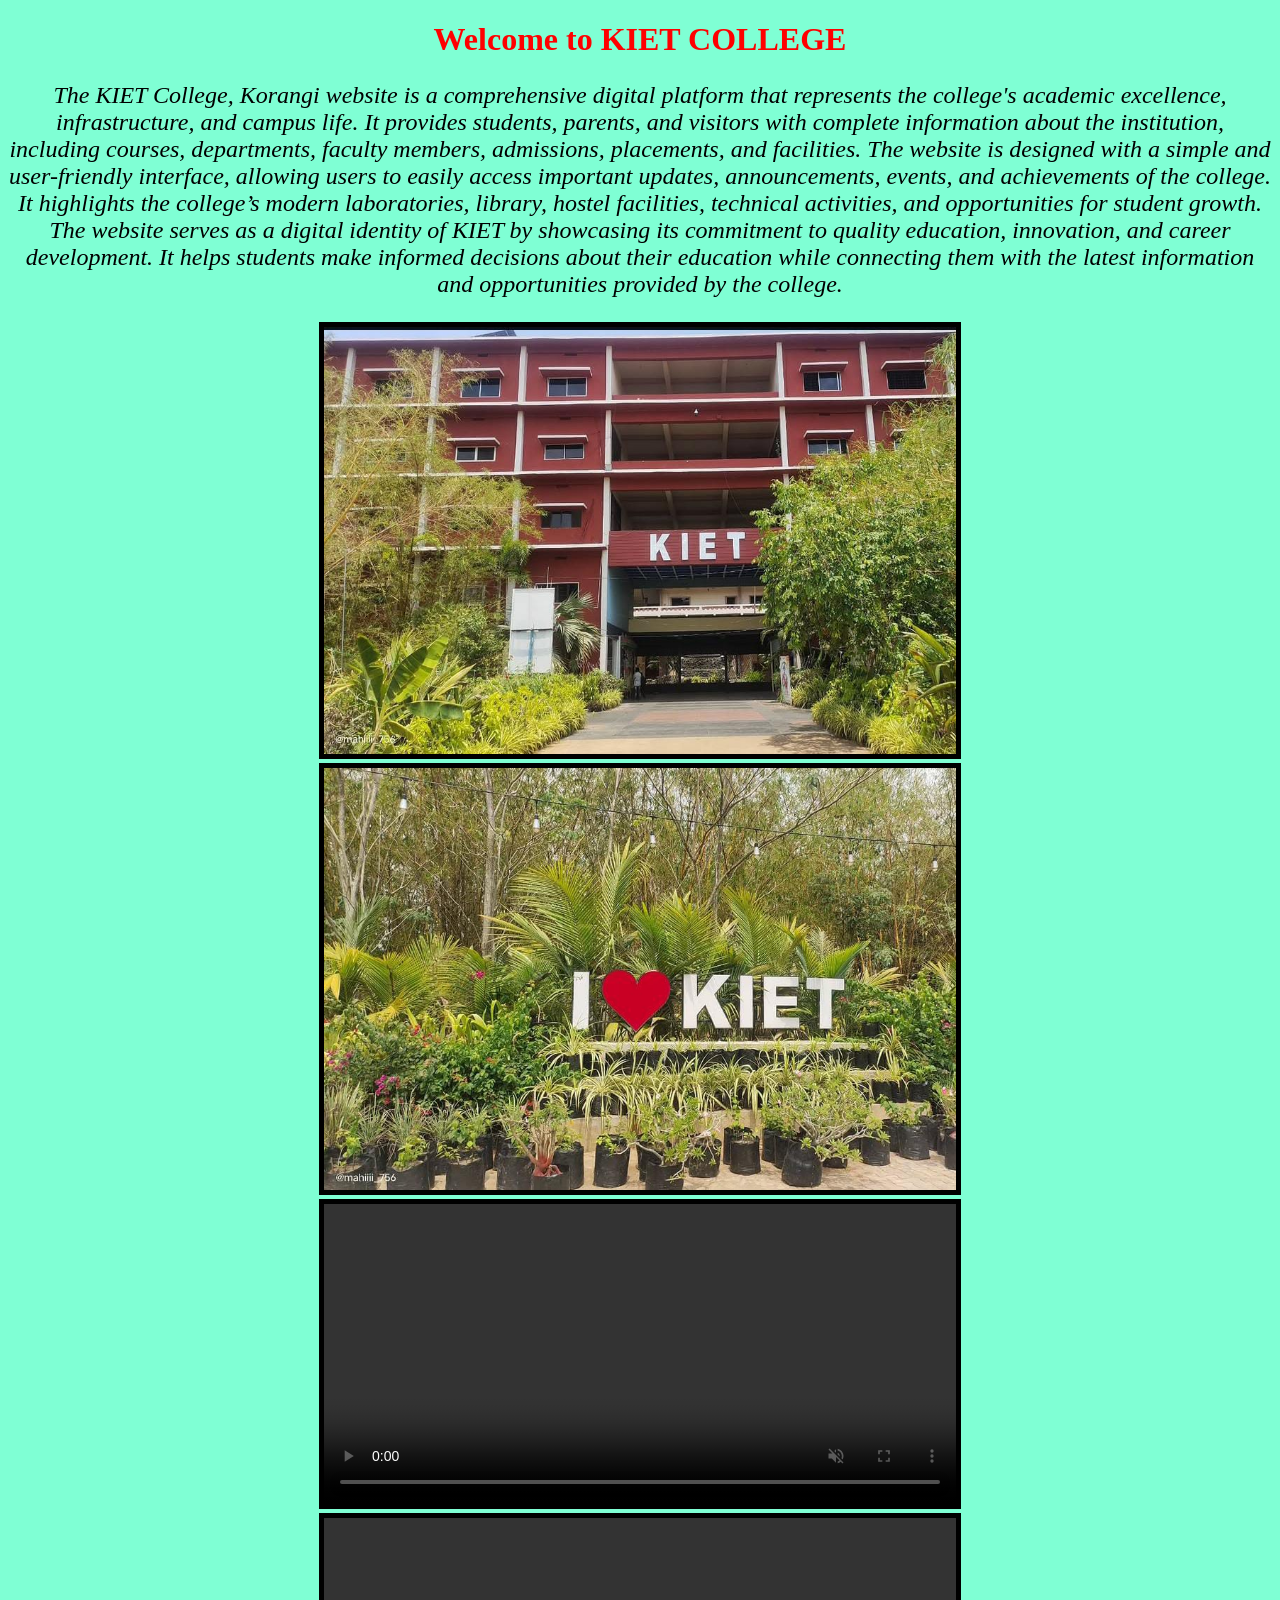
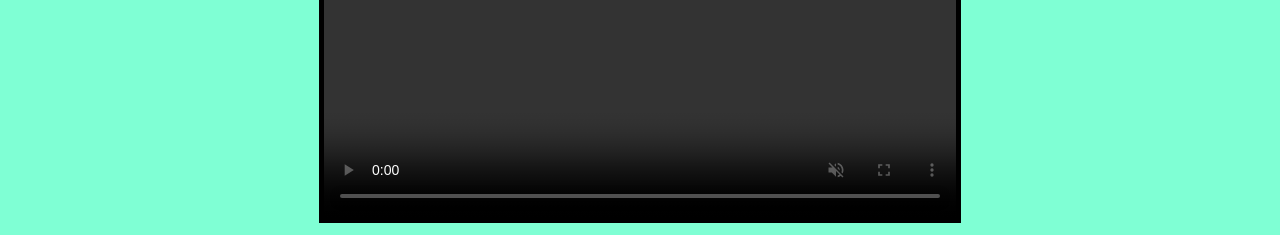
<file: home.html>
<!DOCTYPE html>
<html lang="en">
<head>
    <meta charset="UTF-8">
    <meta name="viewport" content="width=device-width, initial-scale=1.0">
    <title>Document</title>
    <link rel="stylesheet" href="home.css">
</head>

<body>
    <h1>Welcome to KIET COLLEGE</h1>
<p><em>The KIET College, Korangi website is a comprehensive digital platform that represents the college's academic excellence, infrastructure, and campus life. It provides students, parents, and visitors with complete information about the institution, including courses, departments, faculty members, admissions, placements, and facilities. The website is designed with a simple and user-friendly interface, allowing users to easily access important updates, announcements, events, and achievements of the college. It highlights the college’s modern laboratories, library, hostel facilities, technical activities, and opportunities for student growth. The website serves as a digital identity of KIET by showcasing its commitment to quality education, innovation, and career development. It helps students make informed decisions about their education while connecting them with the latest information and opportunities provided by the college.</em>
</p>
    
<img src="WhatsApp Image 2026-07-22 at 1.33.51 PM (1).jpeg" width="500px" style="border: 5px solid black;" alt="Not found">
<img src="WhatsApp Image 2026-07-22 at 1.33.52 PM.jpeg"width="508px" style="border: 5px solid black;" alt="Not found"><br>
<video src="WhatsApp Video 2026-07-22 at 1.34.08 PM.mp4" controls autoplay loop muted width="505px" height="300px" style="border: 5px solid black;"></video>
<video src="WhatsApp Video 2026-07-22 at 1.34.18 PM.mp4" controls autoplay loop muted width="505px" height="300px" style="border: 5px solid black;"></video>



   
</body>
</html>
</file>
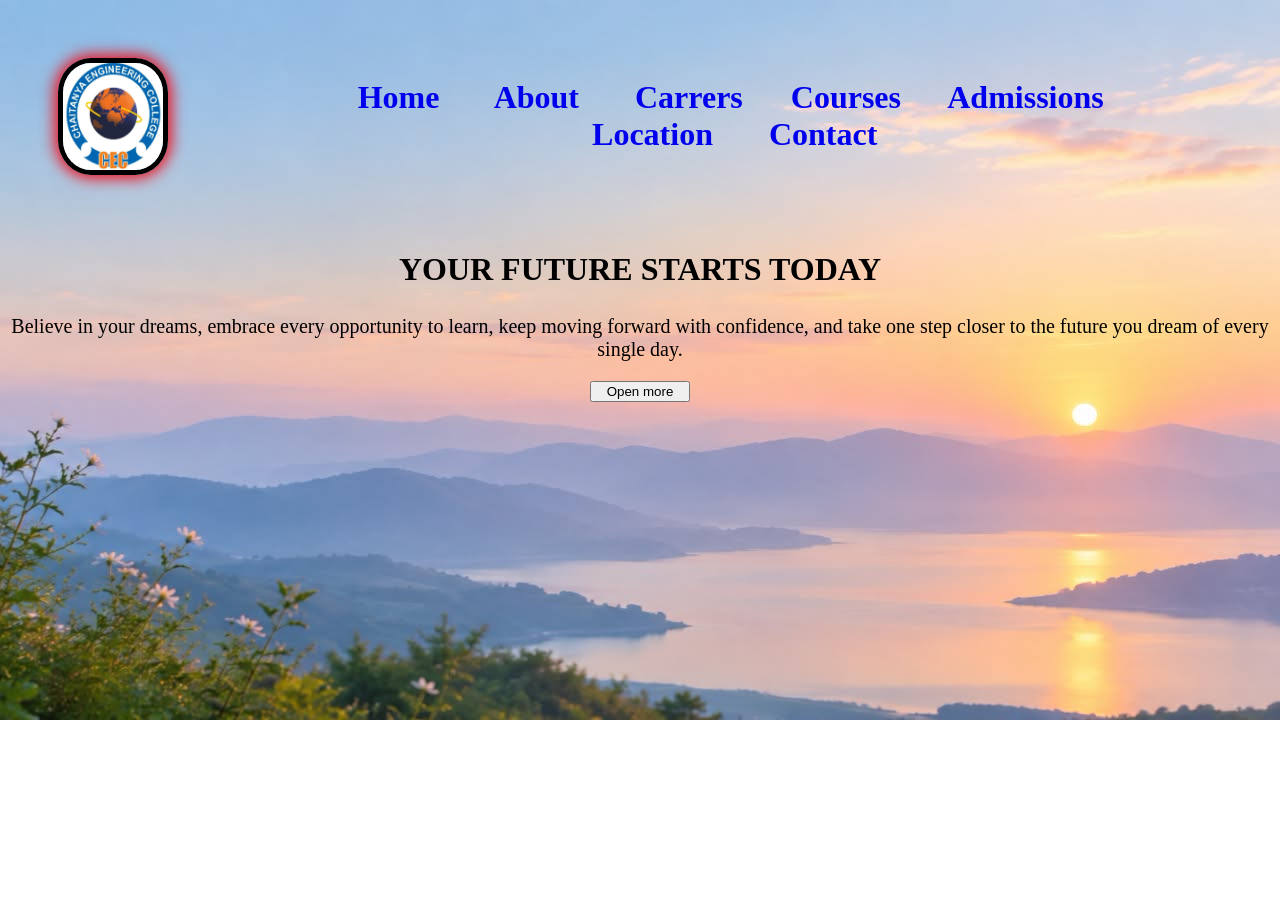
<file: loginpage.html>
<!DOCTYPE html>
<html lang="en">
<head>
    <meta charset="UTF-8">
    <meta name="viewport" content="width=device-width, initial-scale=1.0">
    <title>Document</title>
    <link rel="stylesheet" href="login.css">
</head>
<body>
    <center>
        <form  action="dashboard.html" method="get" target="_blank">
<header>
        
            <img src="logo.jpg" width="100px" >&nbsp;&nbsp;&nbsp;&nbsp;&nbsp;&nbsp;&nbsp;&nbsp;&nbsp;&nbsp;&nbsp;&nbsp;&nbsp;&nbsp;&nbsp;&nbsp; &nbsp;&nbsp;&nbsp;&nbsp;&nbsp;&nbsp;&nbsp;&nbsp;&nbsp;&nbsp;&nbsp;&nbsp;&nbsp;&nbsp;&nbsp;&nbsp;&nbsp;&nbsp;&nbsp;   <h1>
            <a href=home.html target="_blank">Home</a>&nbsp;&nbsp;&nbsp;&nbsp;&nbsp;&nbsp;
             <a href=about.html target="_blank">About</a>&nbsp;&nbsp;&nbsp;&nbsp;&nbsp;&nbsp;
              <a href=careers.html target="_blank">Carrers</a>&nbsp;&nbsp;&nbsp;&nbsp;&nbsp;
              <a href=courses.html target="_blank">Courses</a>&nbsp;&nbsp;&nbsp;&nbsp;&nbsp;
                <a href=admissions.html target="_blank">Admissions</a>&nbsp;&nbsp;&nbsp;&nbsp;&nbsp;&nbsp;
                <a href=location.html target="_blank">Location</a>&nbsp;&nbsp;&nbsp;&nbsp;&nbsp;&nbsp;
                  <a href=contact.html target="_blank">Contact</a>&nbsp;&nbsp;&nbsp;&nbsp;&nbsp;
        
        </h1>     </nav>   </header>
        <h2>YOUR FUTURE STARTS TODAY</h2>
         <p>Believe in your dreams, embrace every opportunity to learn, keep moving forward with confidence, and take one step closer to the future you dream of every single day.</p>
    
    
         <button>Open more</button>
    </form>    
         
      
    </center>
   

</form>
</body>
</html>
</file>
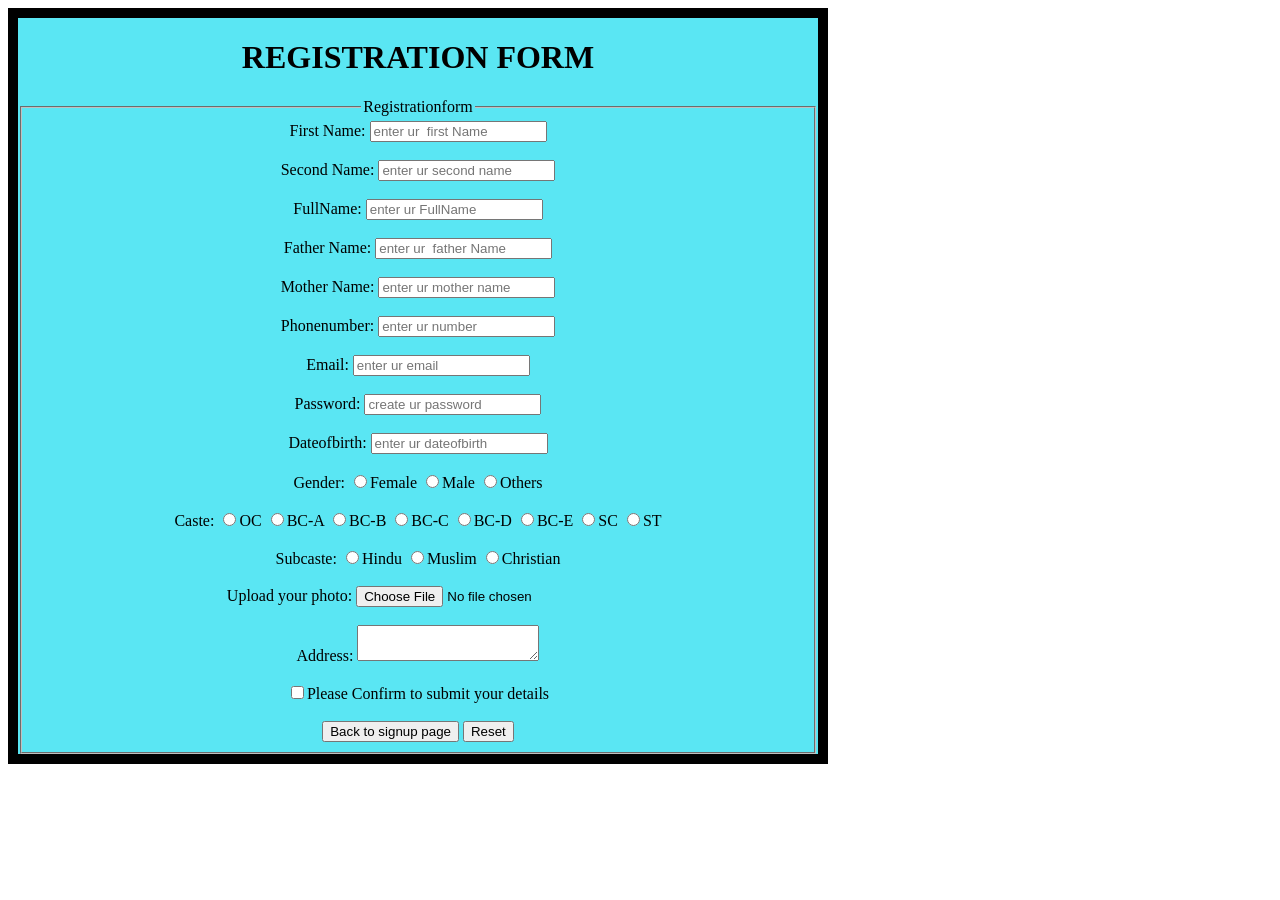
<file: registration.html>
<!DOCTYPE html>
<html lang="en">
<head>
    <meta charset="UTF-8">
    <meta name="viewport" content="width=device-width, initial-scale=1.0">
    <title>Document</title>
    <link rel="stylesheet" href="reg.css">
</head>
<body>
    <center id="field"><h1>REGISTRATION FORM</h1>
<form action="index.html" method="get">
    <fieldset ><legend>Registrationform</legend>
    <div>
        <label for="text"> First Name:</label>
        <input type="text" name="Name" placeholder="enter ur  first Name" required><br><br>
        <label for="text">Second Name:</label>
        <input type="text" name="name" placeholder="enter ur second name" required><br><br>
        <label for="text">FullName:</label>
        <input type="text" name="FullName" placeholder="enter ur FullName" required><br><br>
         <label for="text"> Father Name:</label>
        <input type="text" name="Name" placeholder="enter ur  father Name" required><br><br>
        <label for="text">Mother Name:</label>
        <input type="text" name="name" placeholder="enter ur mother name" required><br><br>
        <label for="number">Phonenumber:</label>
        <input type="number" name="Phonenumber" placeholder="enter ur number" required><br><br>
        <label for="email">Email:</label>
        <input type="email" name="Email" placeholder="enter ur email" required><br><br>
         <label for="password">Password:</label>
        <input type="password" name="password" placeholder="create ur password" required><br><br>
        <label for="number">Dateofbirth:</label>
        <input type="number" name="number" placeholder="enter ur dateofbirth" required><br><br>
        <label for="gender">Gender:</label>
        <input type="radio" name="gender" value="Gender" required>Female
        <input type="radio" name="gender" value="Gender" required>Male
        <input type="radio" name="gender" value="Gender" required>Others<br><br>
        <label for="caste">Caste:</label>
        <input type="radio" name="caste" value="Caste" required>OC
        <input type="radio" name="caste" value="Caste" required>BC-A
        <input type="radio" name="caste" value="Caste" required>BC-B
         <input type="radio" name="caste" value="Caste" required>BC-C
        <input type="radio" name="caste" value="Caste" required>BC-D
        <input type="radio" name="caste" value="Caste" required>BC-E
        <input type="radio" name="caste" value="Caste" required>SC
        <input type="radio" name="caste" value="Caste"required>ST<br><br>
        <label for="subcaste">Subcaste:</label>
        <input type="radio" name="subcaste" value="Subcaste" required>Hindu
        <input type="radio" name="subcaste" value="Subcaste" required>Muslim
        <input type="radio" name="subcaste" value="Subcaste" required>Christian<br><br>
        <label for="file">Upload your photo:</label>
        <input type="file" name="file" placeholder="choose your photo" required><br><br>
         <label for="address">Address:</label>
        <textarea type="address" required></textarea><br><br>
        <input type="checkbox" required>Please Confirm to submit your details<br><br>
        <button type="signuppage">Back to signup page</button>
       <button type="reset">Reset</button>  
    </div>
  
</form>

</fieldset></center>
</body>
</html>
</file>
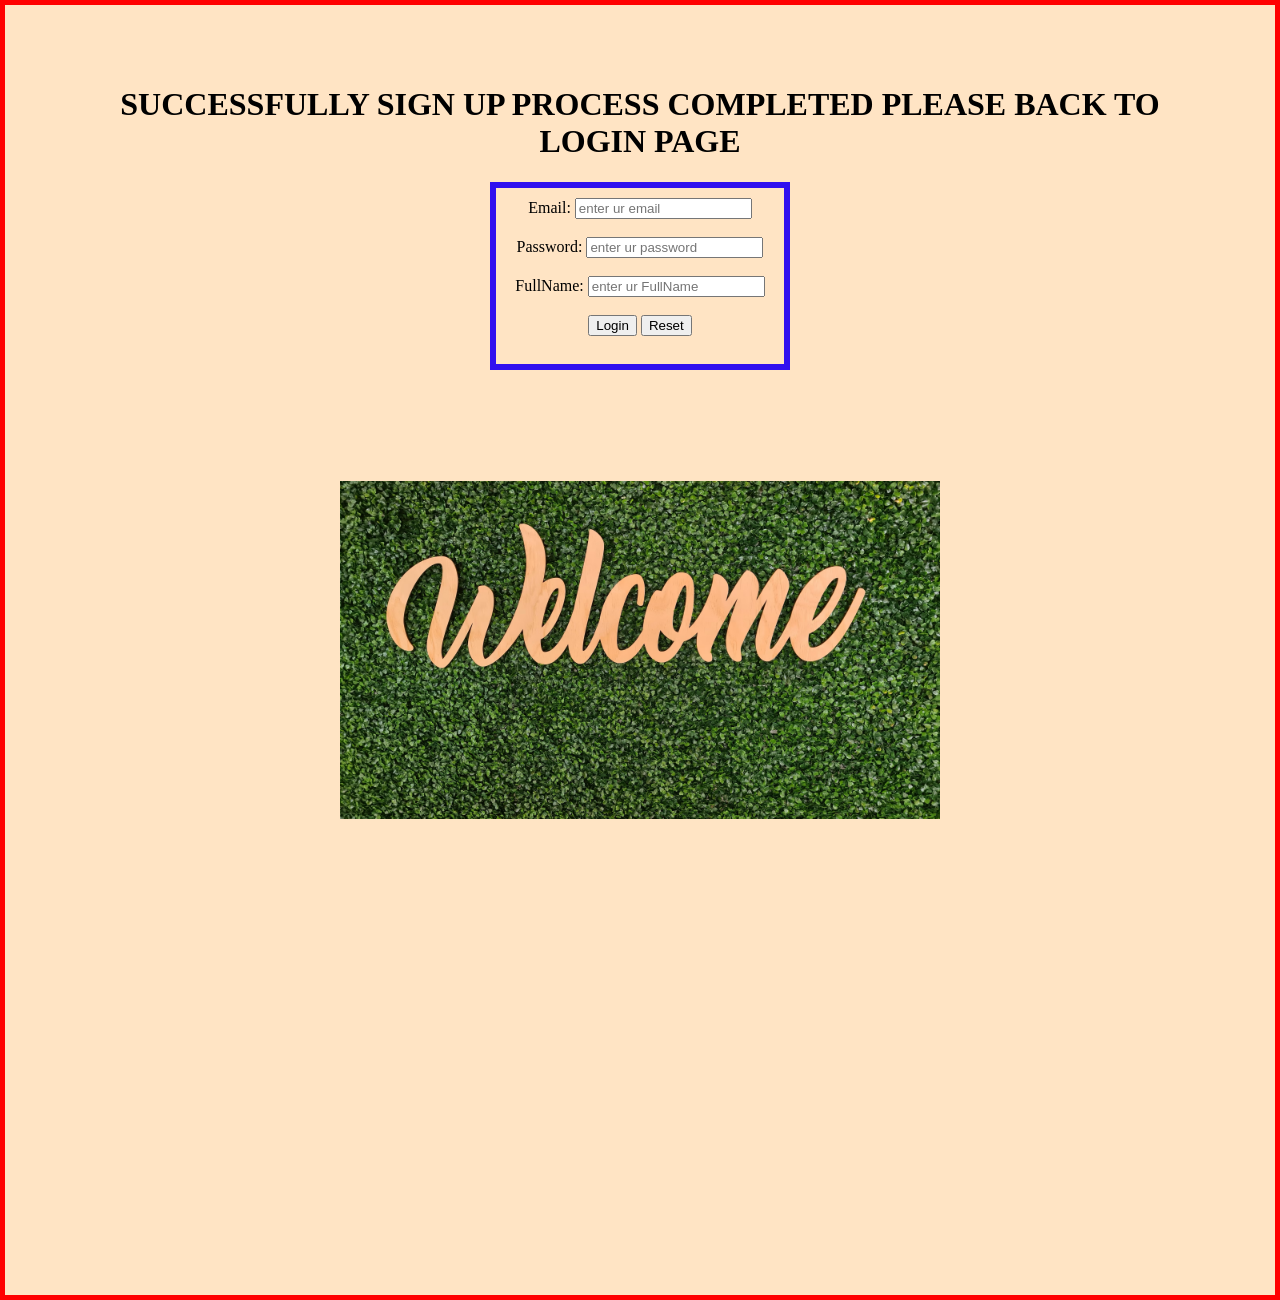
<file: signup.html>
<!DOCTYPE html>
<html lang="en">
<head>
    <meta charset="UTF-8">
    <meta name="viewport" content="width=device-width, initial-scale=1.0">
    <title>Document</title>
    <link rel="stylesheet" href="sign.css">
</head>
<body>
   
    <center>
        <h1>SUCCESSFULLY SIGN UP PROCESS COMPLETED PLEASE BACK TO LOGIN PAGE</h1>
        <form action="loginpage.html" method="get">
            <div>
         <label for="email">Email:</label>
        <input type="email" name="email" placeholder="enter ur email" required><br><br>
        <label for="password">Password:</label>
        <input type="password" name="password" placeholder="enter ur password" required><br><br>
        <label for="text">FullName:</label>
        <input type="text" name="FullName" placeholder="enter ur FullName" required><br><br>
        <button type="login">Login
           
        </button>
    <button type="reset">Reset</button></form><br><br>
        </div>
    </center>
    
   
</body>
</html>
</file>
<file: style.css>
body{
    margin: 100px;
    min-height: 100vh;
     background: radial-gradient(red, blue, green, violet);
     padding: 60px;
}
.container{
    background-color: rgb(241, 32, 199);
    width:800px;
    height: 600px;
    padding: 20px;
    display: flex;
    justify-content: center;
    align-items: center;
    flex-wrap: wrap;
    text-align: center;
    flex-direction: row;
    gap: 20px;
    border: 10px solid black;
    
   
}
.container div{
    background-color: chartreuse;
    width: 350px;
    height: 400px;
    justify-content: center;
    align-items: center;
    border: 5px solid black;
}

.regi{
    background: rgb(238, 225, 130);
    width: 700px;
    height: 100px;
    border: 5px solid black;
    
}
#message{
    display: none;
    background-color: rgb(2, 23, 249);
    color: aliceblue;
    text-align: center;
}
#message:target{
    display: block;
}

h2{
    position: fixed;
    z-index: 1;
    top:0;
    right: 0;
    
    transition: transform 2s ease;
    background-color: antiquewhite;
    animation: header 5s ease-in infinite;
}
@keyframes header {
   from{
    transform: translateX(0px);
   }
   to{
    transform: translateX(-100%);
   }
}
</file>
<file: dashboard.css>
body{
    background:radial-gradient(rgb(255, 0, 0),rgb(210, 6, 233),green);
    background-image: url("bg.jpg");
    background-repeat: no-repeat;
    background-size: cover;
    height: 100%;
    
}

input{
    width: 600px;
    height: 40px;
    text-align: center;
    padding: 5px;
    left:0;
    z-index: 1;
 font-size: xx-large;
    border: 5px solid black;
     cursor: pointer;
        
   
}
input:hover{
    background-color:bisque;
   
}
.btn{
    background-color: gray;
    width: 120px;
    color: white;
    font-size:xx-large;
        position:absolute;
        border: 4px solid black;
        border-radius: 10%;
}
.btn:hover{
    background-color: blue;
    color: whitesmoke;
}
img{
    width: 40px;
    border:3px solid rgb(219, 191, 15);
    border-radius: 30%;
    position:absolute;
    right: 20px;
    top:1;
    z-index:1;
    box-shadow: 2px 2px 3px 1px rgb(0, 234, 255),-2px -2px 3px -1px red;
}
.header{
 display: flex;

background:url("https://marketplace.canva.com/F3ZOc/MAGB0IF3ZOc/1/tl/canva-an-abstract-photo-of-a-sunset-with-a-blurred-background-MAGB0IF3ZOc.jpg");
opacity: 0.5;
background-repeat: no-repeat;
background-size: cover;
 width: 100%;
 
 border-radius: 4%;
   text-align: center;
    gap: 50px;
    
}

.sidebar{
   
    padding: 20px;
    margin: 20px;
 font-size: 25px;
    background:linear-gradient(rgb(255, 0, 212),rgb(0, 179, 255),rgb(233, 13, 49));
   
    width: 200px;
    height: 90vh;
    border: 3px solid black;
    border-radius: 10%;
    gap:50px;
    text-align: center;
    text-decoration: none;
    transition: all 2s linear;
  
}


a{
    text-decoration: none;
     color:whitesmoke;
     font-size: 30px;
   
   
}
a:hover{
 animation: ani 3s ease-in-out;
}
@keyframes ani {
    from{
        transform: translate(0px);
    }
    to{
        transform: translate(20%);
    }
}
.cou:hover{
    background-color: antiquewhite;
    border: 2px solid black;
    border-radius: 20%;
    width: 70%;
    transition: 1s ease-in ;
    color: rgb(255, 0, 8);
}
.abo:hover{
    background-color: antiquewhite;
    border: 2px solid black;
    border-radius: 20%;
    width: 70%;
    transition: 1s ease-in ;
      color: rgb(255, 0, 8);
}
.con:hover{
    background-color: antiquewhite;
    border: 2px solid black;
    border-radius: 20%;
    width: 70%;
    transition: 1s ease-in ;
    color: rgb(255, 0, 8);
    
}
.set:hover{
    background-color: antiquewhite;
    border: 2px solid black;
    border-radius: 20%;
    width: 70%;
    transition: 1s ease-in ;
    color: rgb(255, 0, 8);
}
.sign:hover{
    background-color: antiquewhite;
    border: 2px solid black;
    border-radius: 20%;
    width: 70%;
    transition: 1s ease-in ;
    color: rgb(255, 0, 8);
}
.out:hover{
    background-color: rgb(237, 160, 59);
    border: 3px solid black;
    border-radius: 20%;
    width: 70%;
    transition: 2s ease-in ;
    color: rgb(14, 12, 12);
}
h1{
    text-align: center;
    font-size: 40px;
    animation: h2 2s infinite ease-in-out;
   

}
@keyframes h2 {
    from{
        background-color: azure;
        opacity: 0.5;
    }
    to{
        background-color: blanchedalmond;
        opacity: 0.5;
    }
}
h2{
    
    text-align: center;
}
h2:hover{
    background-color: blanchedalmond;
    transition: 2s ease-in-out;
    border: 3px solid black;
    border-radius: 10%;
}
.items{
    display: grid;
    align-items: center;
  text-align: center;
    grid-template-columns: repeat(3,1fr);
    grid-template-rows: repeat(2,1fr);
    justify-content:center;
    grid-template-rows: 100px 100px;
    gap:50px;
 
    grid-row-gap: 150px;
  margin: 30px;
animation: move 1s linear infinite;
 
    padding-top: 150px;
    
height:200px;
color: black;




}.items:hover{
    
    transition: all 5s ease-in-out infinite;
}
@keyframes move {
    from{
        transform: translateX(10px);
    }
    to{
        transform: translateY(30px);
    }
}
.item1{
    border: 3px solid black;
    border-radius: 10%;
  padding: 10px;
 background-color: rgb(200, 235, 235);
   height:200px;
   margin-bottom: 20px;
  width: 300px;
 
}
.item2{
     border: 3px solid black;
     border-radius: 10%;
  padding: 10px;
   background-color: rgb(136, 234, 202);
  height: 200px;
  margin-bottom: 20px;
   width: 300px;
 
    
}
.item3{
      border: 3px solid black;
     border-radius: 10%;
  padding: 10px;
    background-color: rgb(171, 171, 230);
   height: 200px;
   margin-bottom: 20px;
     width: 300px;
  
}
.item4{
      border: 3px solid black;
     border-radius: 10%;
  padding: 10px;
   background-color: rgb(185, 137, 231);
   height: 200px;
   margin-bottom: 20px;
     width: 300px;
    
    
}
.item5{
      border: 3px solid black;
     border-radius: 10%;
  padding: 10px;
  background-color: rgb(222, 139, 139);
   height: 200px;
   margin-bottom: 20px;
     width: 300px;
}
.item6{
      border: 3px solid black;
     border-radius: 10%;
  padding: 10px;
  margin-bottom: 20px;
   background-color: rgb(247, 128, 203);
   height: 200px;
     width: 300px;
     
}
.item1 img{
    position: absolute;
    top:150px;
    border: 3px solid black;
    right:950px;
    left:100px;

  
    
}
.item2 img{
   position: absolute;
   right: 2500px;
  background-color: antiquewhite;
  border: 3px solid black;
  left:470px;
    top:150px;
}
.item3 img{
     position: absolute;
right:90px;

  background-color: antiquewhite;
  border: 3px solid black;
    
    top:150px;
}
.item4 img{
   position: absolute;
right:840px;

  background-color: antiquewhite;
  border: 3px solid black;
top:400px;
}
.item5 img{
     position: absolute;
right:460px;
  background-color: antiquewhite;
  border: 3px solid black;
top:400px;
}
 .item6 img{
    top:400px;
left:830px;
border: 3px solid black;

    position: absolute;
 }
.butn{
    background-color: rgb(246, 7, 186);
    font-size: 20px;
    transition: all 2s ease-in-out;
    
}
.butn:hover{
    background-color: blueviolet;
    color: whitesmoke;
}
.viewbtn{
    font-size: 20px;
    background-color: rgb(105, 105, 220);
    transition: all 2s ease-in-out;
}
.viewbtn:hover{
    background-color: rgb(255, 0, 170);
    color: black;
}
.editbtn{
     font-size: 20px;
    background-color: rgb(255, 81, 0);
    transition: all 2s ease-in-out;
}
.editbtn:hover{
    background-color: dodgerblue;
    color: black;
}
footer{
    font-size:15px;
    background-color: antiquewhite;
    top:20px;
    padding-top:0;
    text-align: center;
   
}
</file>
<file: home.css>
body{
    background-color: aquamarine;
    text-align: center;
}
p{
    
    font-size: x-large;
}
h1{
    color: red;
      font-size: xx-large;
}
img,video{
 width: 50%;
}
</file>
<file: login.css>
body{
    background-image: url("WhatsApp\ Image\ 2026-09-10\ at\ 10.52.06\ AM.jpeg");
    background-repeat: no-repeat;
    background-size: cover;
}
header{
    display: flex;
    padding: 50px;
   
}
h2{
    font-size: xx-large;
}
p{
    font-size: 20px;
}
button{
   
width:100px ;
}
header a{
    text-decoration: none;
}
a:hover{
   background-color: gray;
   width: 50px;
   text-shadow:3px 2px 5px rgb(229, 10, 185);
   transition: 1s;
   
}
img{
    border: 5px solid black;
    border-radius: 30%;
    box-shadow:0 0 15px 3px #f30612;
}
</file>
<file: reg.css>
#field{
    background-color: rgb(90, 230, 243);
    width: 800px;
    border: 10px solid black;
    text-align: center;
    justify-content: center;
    align-items: center;
    background: radial-gradient(red blue green);
}
input:focus{
   background-color: rgb(173, 106, 234);
}
</file>
<file: sign.css>
body{
    background-color: bisque;
      background-image: url("welcome.avif");
    background-size: 600px;
    background-repeat: no-repeat;
    background-position: center center;
    border: 5px solid red;
    
    text-align: center;
   
   margin: 0;
   min-height: 130vh;

   padding:60px;
  
}
button:hover{
        background-color: blue;
        color: whitesmoke;
    }
h1{
   text-shadow: 0,0,10px,rgba(red, green, blue, alpha);
}
div{
    border: 6px solid rgb(49, 16, 239);
    width: 300px;
   padding: 10px;
   margin: 10px;
   box-sizing: border-box;
}

input:hover{
    background-color:burlywood ;
}



@media screen and (max-width:600px){
    body{
        background-color: aqua;
    }
}
</file>
